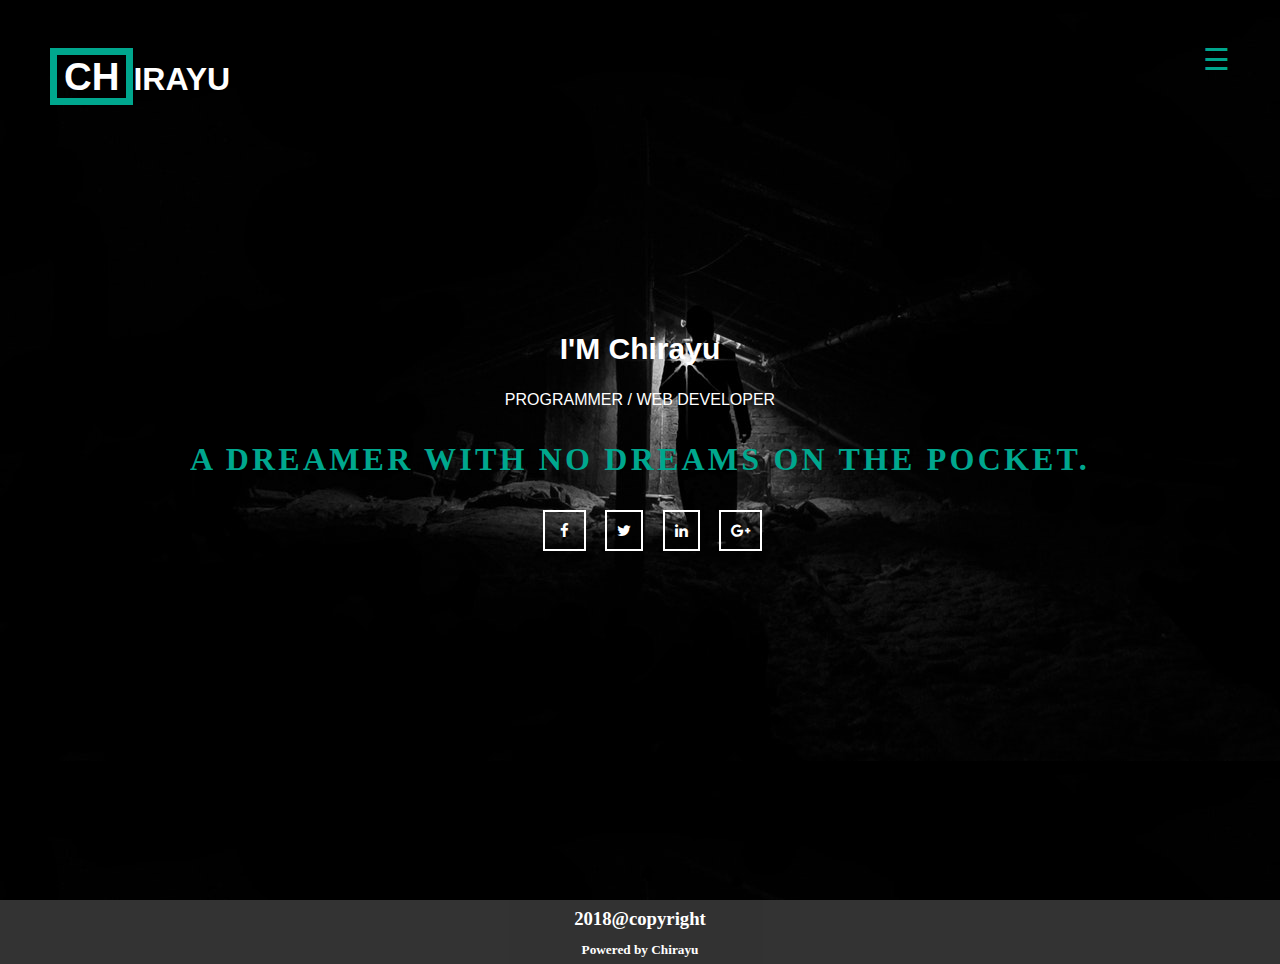
<file: final assignment of website real/index.html>
<!DOCTYPE html>
<html lang="en-US" xmlns:fb="http://ogp.me/ns/fb#">
<head>
    <meta name="viewport" content="width=device-width, initial-scale=1">
    <link rel="stylesheet" type="text/css" href="style.css">
    <link rel="stylesheet" href="https://cdnjs.cloudflare.com/ajax/libs/font-awesome/4.7.0/css/font-awesome.min.css">
    
    <title>C H I R A Y U</title>
    
</head>
<body class="home blog hfeed">
  
    <div id="page" class="site"> 
            
         <div id="home" class="header" style="background-image: url(images/oye1.jpeg);" style="height: 610px; width: 100%;">
            <div class="container">
                <div class="top-header">
                    <div class="top-nav">
                        <div class="navigation">
                            <div class="logo">
                                <h1><a href="index.php">
                                    <span class="logo-word">CH</span>IRAYU</a>
                                </h1>
                            </div>
                            <div class="menu-bar">    
                                    <span style="font-size:30px;cursor:pointer" onclick="openNav()">&#9776;</span>
                            </div>
                            <div class="ham">
                               
                                <div id="myNav" class="overlay">
                                      <a href="javascript:void(0)" class="closebtn" onclick="closeNav()">&times;</a>
                                      <div class="overlay-content">
                                        <a href="index.html">Home</a>
                                        <a href="about.html">About</a>
                                        <a href="cv.html">CV</a>
                                        <a href="social.html">Social</a>
                                        <a href="models_gp.html">model.gp</a>
                                        <a href="contact.html">Contact</a>
                                      </div>
                                </div>
                                
                            </div>
                            
                                                    
                         
                        </div>
                    </div>

        <section class="intro">
            <div class="banner"> 
                
                <h2>I'M Chirayu</h2> 
                <span>PROGRAMMER / WEB DEVELOPER</span>
                <div class="callbacks_container">
                    
                    <div class="typewriter" id="myTypewriter">
                          <h1>A DREAMER WITH NO DREAMS ON THE POCKET.</h1>
                    </div>
                    
                </div>
                    <ul class="top-links">
                       
                        <li><a href="https://www.facebook.com/"><i class="fa fa-facebook"></i></a>
                        </li>
                        <li><a href="https://twitter.com/"><i class="fa fa-twitter"></i></a>
                        </li>
                        <li><a href="https://www.linkedin.com/"><i class="fa fa-linkedin"></i></a>
                        </li>
                        <li><a href="https://plus.google.com/"><i class="fa fa-google-plus"></i></a>
                         </li>
                     </ul>
            </div>
        
        </section>

                   </div>
          </div>
        </div>
    

    
        <section class="footer">
            <div class="footer-main">
               <div class="container">
                <h3 class="footer-content">2018@copyright</h3>
                <h5>Powered by Chirayu </h5>
               </div>  
                
            </div>
        </section>


    </div>  
   


        <script>
            function openNav() {
                document.getElementById("myNav").style.width = "100%";
            }

            function closeNav() {
                document.getElementById("myNav").style.width = "0%";
            }
        </script>
        <script>
            var messages=["SILENCE IS GOLDEN","LIFE IS ALL ABOUT CODING","AND FINALLY I M CODER"];
                var rank=0;

                // Code for Chrome, Safari and Opera
                document.getElementById("myTypewriter").addEventListener("webkitAnimationEnd", changeTxt);

                // Standard syntax
                document.getElementById("myTypewriter").addEventListener("animationend", changeTxt);

                function changeTxt(e){
                  _h1 = this.getElementsByTagName("h1")[0];
                  _h1.style.webkitAnimation = 'none'; // set element animation to none
                   setTimeout(function() { // you surely want a delay before the next message appears
                      _h1.innerHTML=messages[rank];
                      var speed =3.5*messages[rank].length/20; // adjust the speed (3.5 is the original speed, 20 is the original string length
                      _h1.style.webkitAnimation = 'typing '+speed+'s steps(40, end), blink-caret .75s step-end infinite'; //  switch to the original set of animation      
                      (rank===messages.length-1)?rank=0:rank++; // if you have displayed the last message from the array, go back to the first one, else go to next message
                    }, 1000);
                }
            </script>

          
      </body>
      </html>
</file>
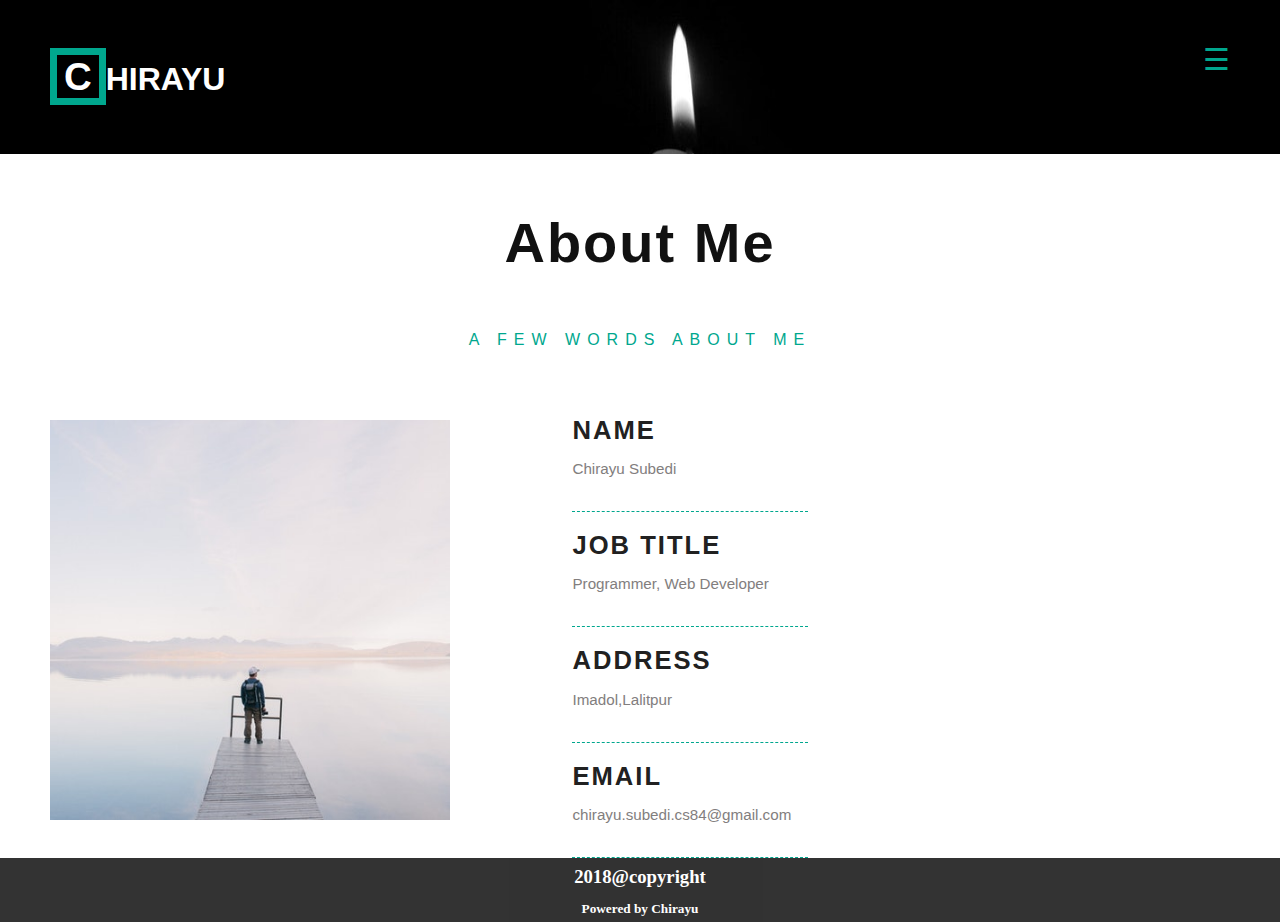
<file: final assignment of website real/about.html>
<!DOCTYPE html>
<html>
<head>
	<link rel="stylesheet" type="text/css" href="style.css">
	<title>chirayu</title>
</head>
<body>

	<div class="navigation" style="background: url(images/zxc2.jpeg); ">
			<div class="container">
                            <div class="logo">
                                <h1><a href="index.php">
                                    <span class="logo-word">C</span>HIRAYU</a>
                                </h1>
                            </div>
                            <div class="menu-bar">    
                                    <span style="font-size:30px;cursor:pointer" onclick="openNav()">&#9776; </span>
                            </div>
                            <div class="ham">
                               
                                <div id="myNav" class="overlay">
                                      <a href="javascript:void(0)" class="closebtn" onclick="closeNav()">&times;</a>
                                      <div class="overlay-content">
                                        <a href="index.html">Home</a>
                                        <a href="about.html">About</a>
                                        <a href="cv.html">CV</a>
                                        <a href="social.html">Social</a>
                                        <a href="models_gp.html">model.gp</a>
                                        <a href="contact.html">Contact</a>
                                      </div>
                                </div>
                                
                            </div>
                            
                                                    
        </div>                 
    </div>

	<section id="about">
        <div class="about" id="about">
            <div class="container">
                <h3 class="w3l_head">About Me</h3>
                <p class="w3ls_head_para">A few words about me</p>
                <div class="w3l-grids-about">
                    <div class=" w3ls-ab-right">
                        <div class="agile-about-right-img">
                            <img src="images/img4.jpeg" alt>

                        </div>
                    <div class="w3ls-agile-left">
                        <div class="w3ls-agile-left-info">
                            <h4>Name</h4>
                            <p>Chirayu Subedi</p>
                        </div>
                        <div class="w3ls-agile-left-info">
                            <h4>JOB TITLE</h4>
                            <p>Programmer, Web Developer</p>
                        </div>
                        <div class="w3ls-agile-left-info">
                            <h4>ADDRESS</h4>
                            <p>Imadol,Lalitpur</p>
                        </div>
                        <div class="w3ls-agile-left-info">
                            <h4>Email</h4>
                            <p>chirayu.subedi.cs84@gmail.com</p>
                        </div>
                    </div>
                    </div>
                </div>
            </div>
        </div>
        
    </section>

    <section class="footer">
            <div class="footer-main">
               <div class="container">
                <h3 class="footer-content">2018@copyright</h3>
                <h5>Powered by Chirayu </h5>
               </div>  
                
            </div>
        </section>
    
	
    <script>
        function openNav() {
            document.getElementById("myNav").style.width = "100%";
        }

        function closeNav() {
            document.getElementById("myNav").style.width = "0%";
        }
    </script>
    
</body>
</html>
</file>
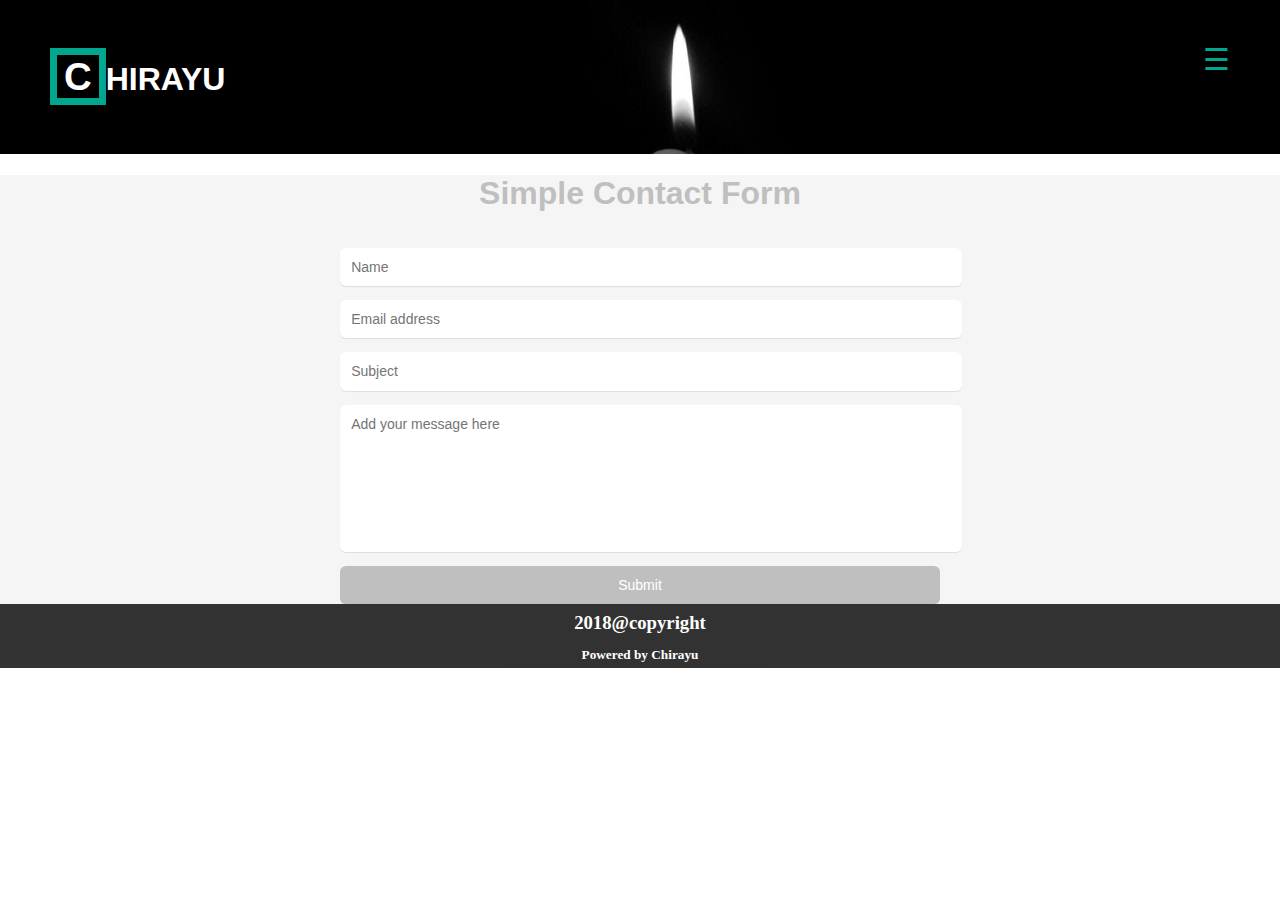
<file: final assignment of website real/contact.html>
<!DOCTYPE html>
<html>
<head>
	<link rel="stylesheet" type="text/css" href="style.css">
	<title>chirayu</title>
</head>
<body id="contact-form">

	<div class="navigation" style="background: url(images/zxc2.jpeg); ">
			<div class="container">
                            <div class="logo">
                                <h1><a href="index.php">
                                    <span class="logo-word">C</span>HIRAYU</a>
                                </h1>
                            </div>
                            <div class="menu-bar">    
                                    <span style="font-size:30px;cursor:pointer" onclick="openNav()">&#9776;</span>
                            </div>
                            <div class="ham">
                               
                                <div id="myNav" class="overlay">
                                      <a href="javascript:void(0)" class="closebtn" onclick="closeNav()">&times;</a>
                                      <div class="overlay-content">
                                        <a href="index.html">Home</a>
                                        <a href="about.html">About</a>
                                        <a href="cv.html">CV</a>
                                        <a href="social.html">Social</a>
                                        <a href="models_gp.html">model.gp</a>
                                        <a href="contact.html">Contact</a>
                                      </div>
                                </div>
                                
                            </div>
                            
                                                    
        </div>                 
    </div>

   <section id="contact-main">
    
    <h1 class="contact-head">Simple Contact Form</h1>

    <!-- Contact Form -->

    <form action="#" method="post">

        <fieldset class="contact-form">

            <input type="text" name="name" placeholder="Name" required>
            <input type="email" name="email" placeholder="Email address" required>
            <input type="text" name="subject" placeholder="Subject" required>
            <textarea name="message" placeholder="Add your message here" required></textarea>
            <input type="submit" id="submit" value="Submit" >
          
        </fieldset>

    </section>

</body>

    

     <section class="footer">
            <div class="footer-main">
               <div class="container">
                <h3 class="footer-content">2018@copyright</h3>
                <h5>Powered by Chirayu </h5>
               </div>  
                
            </div>
        </section>

    <script>
        function openNav() {
            document.getElementById("myNav").style.width = "100%";
        }

        function closeNav() {
            document.getElementById("myNav").style.width = "0%";
        }
    </script>
    <script>
        function captchaCode() {
  var Numb1, Numb2, Numb3, Numb4, Code;     
  Numb1 = (Math.ceil(Math.random() * 10)-1).toString();
  Numb2 = (Math.ceil(Math.random() * 10)-1).toString();
  Numb3 = (Math.ceil(Math.random() * 10)-1).toString();
  Numb4 = (Math.ceil(Math.random() * 10)-1).toString();
  
  Code = Numb1 + Numb2 + Numb3 + Numb4;
  $("#captcha span").remove();
  $("#captcha input").remove();
  $("#captcha").append("<span id='code'>" + Code + "</span><input type='button' onclick='captchaCode();'>");
}

$(function() {
  captchaCode();
  
  $('#contactForm').submit(function(){
    var captchaVal = $("#code").text();
    var captchaCode = $(".captcha").val();
    if (captchaVal == captchaCode) {
      $(".captcha").css({
        "color" : "#609D29"
      });
    }
    else {
      $(".captcha").css({
        "color" : "#CE3B46"
      });
    }
    
    var emailFilter = /^([a-zA-Z0-9_\.\-])+\@(([a-zA-Z0-9\-])+\.)+([a-zA-Z0-9]{2,10})+$/;   
    var emailText = $(".email").val();
    if (emailFilter.test(emailText)) {
      $(".email").css({
        "color" : "#609D29"
      });
    }
    else {
      $(".email").css({
        "color" : "#CE3B46"
      });
    }
    
    var nameFilter = /^([a-zA-Z \t]{3,15})+$/;
    var nameText = $(".name").val();
    if (nameFilter.test(nameText)) {
      $(".name").css({
        "color" : "#609D29"
      });
    }
    else {
      $(".name").css({
        "color" : "#CE3B46"
      });
    }
    
    var messageText = $(".message").val().length;
    if (messageText > 50) {
      $(".message").css({
        "color" : "#609D29"
      });
    }
    else {
      $(".message").css({
        "color" : "#CE3B46"
      });
    }
    
    if ((captchaVal !== captchaCode) || (!emailFilter.test(emailText)) || (!nameFilter.test(nameText)) || (messageText < 50)) {
      return false;
    }
    if ((captchaVal == captchaCode) && (emailFilter.test(emailText)) && (nameFilter.test(nameText)) && (messageText > 50)) {
      $("#contactForm").css("display", "none");
      $("#form").append("<h2>Message sent!</h2>");
      return false;
    }
  });       
});
    </script>
</html>
</file>
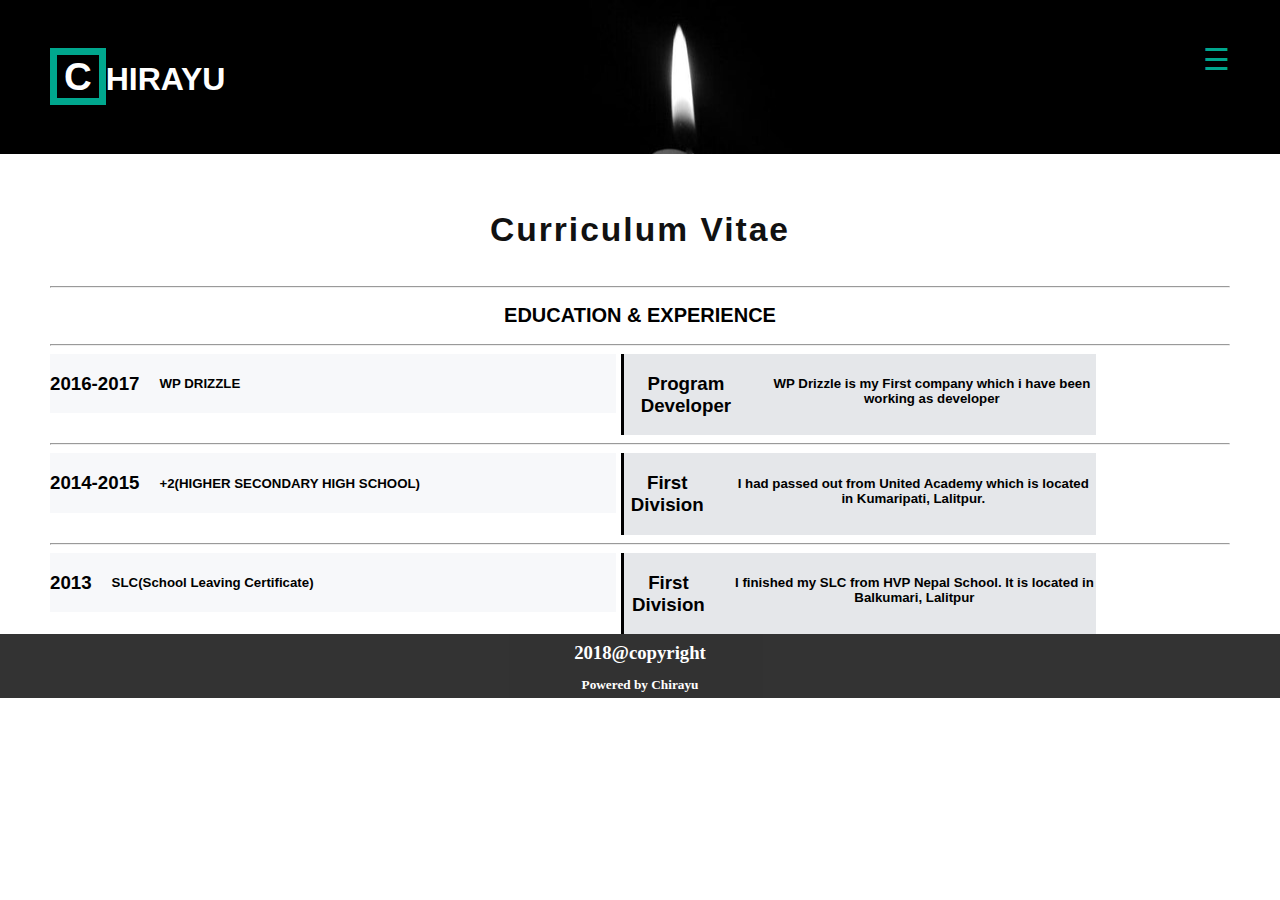
<file: final assignment of website real/cv.html>
<!DOCTYPE html>
<html>
<head>
	<link rel="stylesheet" type="text/css" href="style.css">
	<title>chirayu</title>
</head>
<body>
	<div id="page" class="site"> 
            
         <div id="home" class="header" >
            
                <div class="top-header">

					<div class="top-nav">
	                        <div class="navigation" style="background: url(images/zxc2.jpeg);">
	                          <div class="container">	
	                            <div class="logo">
	                                <h1><a href="index.php">
	                                    <span class="logo-word">C</span>HIRAYU</a>
	                                </h1>
	                            </div>
	                            <div class="menu-bar">    
                                    <span style="font-size:30px;cursor:pointer" onclick="openNav()">&#9776; </span>
                            </div>
                            <div class="ham">
                               
                                <div id="myNav" class="overlay">
                                      <a href="javascript:void(0)" class="closebtn" onclick="closeNav()">&times;</a>
                                      <div class="overlay-content">
                                        <a href="index.html">Home</a>
                                        <a href="about.html">About</a>
                                        <a href="cv.html">CV</a>
                                        <a href="social.html">Social</a>
                                        <a href="models_gp.html">model.gp</a>
                                        <a href="contact.html">Contact</a>
                                      </div>
                                </div>
                                
                            </div>
	                            
	                                                    
	                         
	                        </div>
	                    </div>
	                 </div>
	                 </div>   


			<section id="cv">
		        <div class="cv" id="cv">
		            <div class="container">
		            	<div class="cv-main">
			                <h1 class="cv-header">Curriculum Vitae</h1>
			                <hr>
			                <h2 class="cv-text">EDUCATION & EXPERIENCE</h2>
			                <hr>
			            </div>    
		                <div class="cv-education">
			                <h3 >2016-2017</h3>
			           		<h5>WP DRIZZLE</h5>
		           		</div>
		           		<div class="cv-para">
		           			<h3>Program Developer</h3><br>
		           			<h5>WP Drizzle is my First company which i have been working as developer</h5>
		           		</div>
		           		<hr>
		           		<div class="cv-education">
			                <h3 >2014-2015</h3>
			           		<h5>+2(HIGHER SECONDARY HIGH SCHOOL)</h5>
		           		</div>
		           		<div class="cv-para">
		           			<h3>First Division</h3><br>
		           			<h5>I had passed out from United Academy which is located in Kumaripati, Lalitpur.</h5>
		           		</div>
		           		<hr>
		           		<div class="cv-education">
			                <h3 >2013</h3>
			           		<h5>SLC(School Leaving Certificate)</h5>
		           		</div>
		           		<div class="cv-para">
		           			<h3>First Division</h3><br>
		           			<h5>I finished my SLC from HVP Nepal School. It is located in Balkumari, Lalitpur</h5>
		           		</div>
		           	</div>
	        	</div>
	        	
	    	</section>

	    	 <section class="footer">
            <div class="footer-main">
               <div class="container">
                <h3 class="footer-content">2018@copyright</h3>
                <h5 class="footer-text">Powered by Chirayu </h5>
               </div>  
                
            </div>
        </section>
</div>

</div>

<div id="Divy"></div>

<script>
    function openNav() {
        document.getElementById("myNav").style.width = "100%";
    }

    function closeNav() {
        document.getElementById("myNav").style.width = "0%";
    }
</script>

     


</body>
</html>
</file>
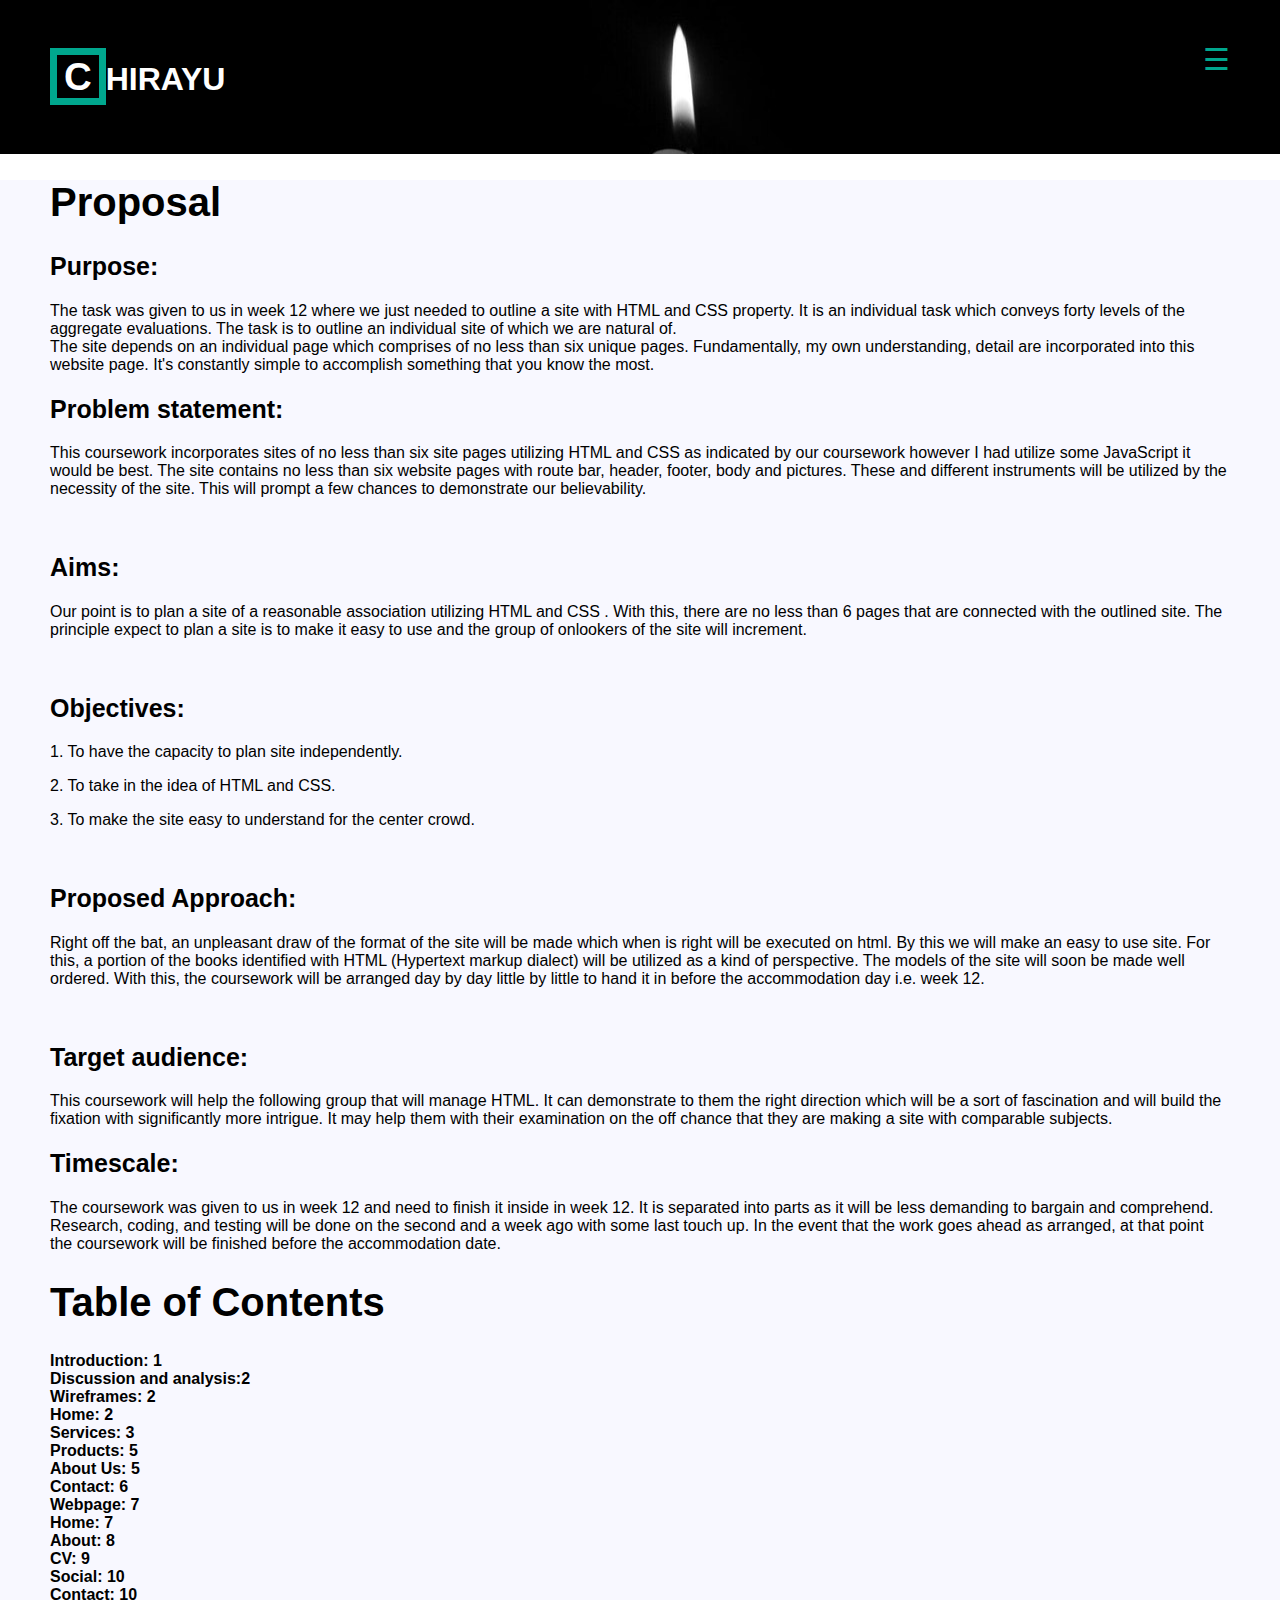
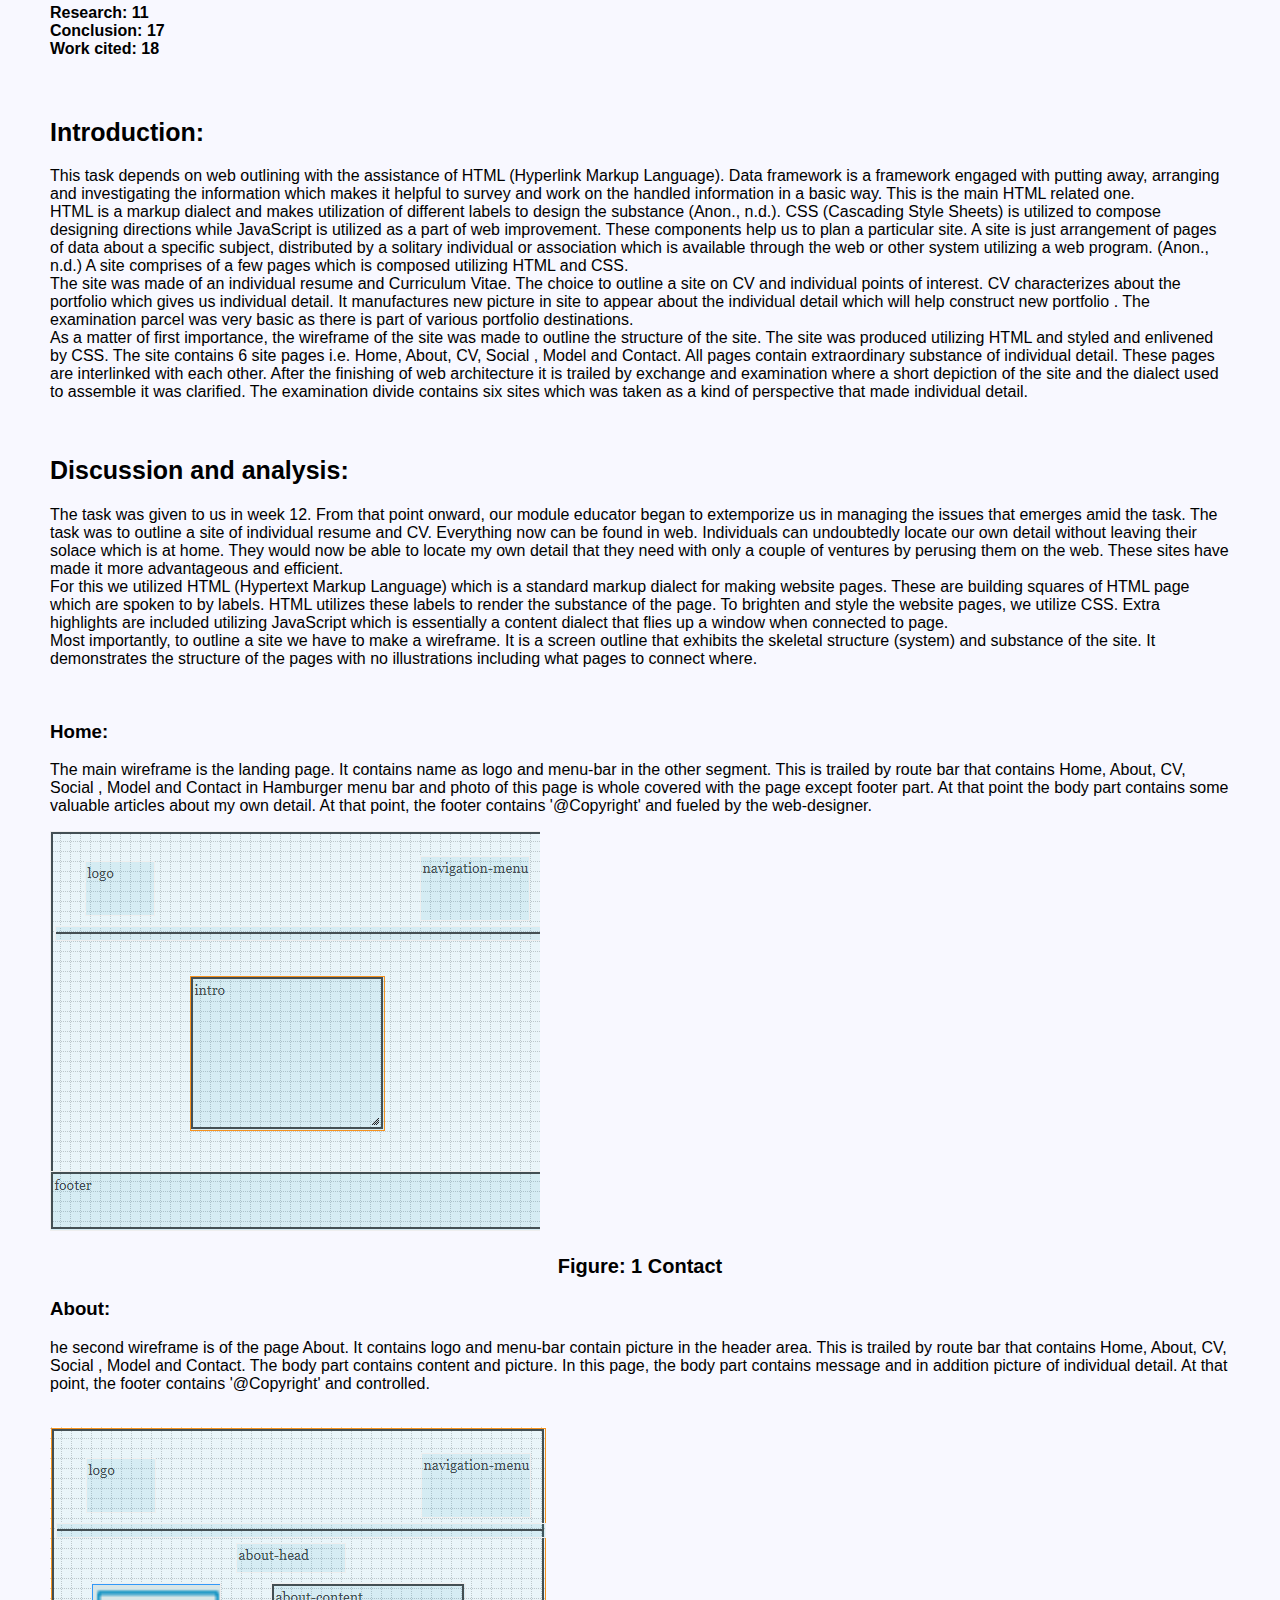
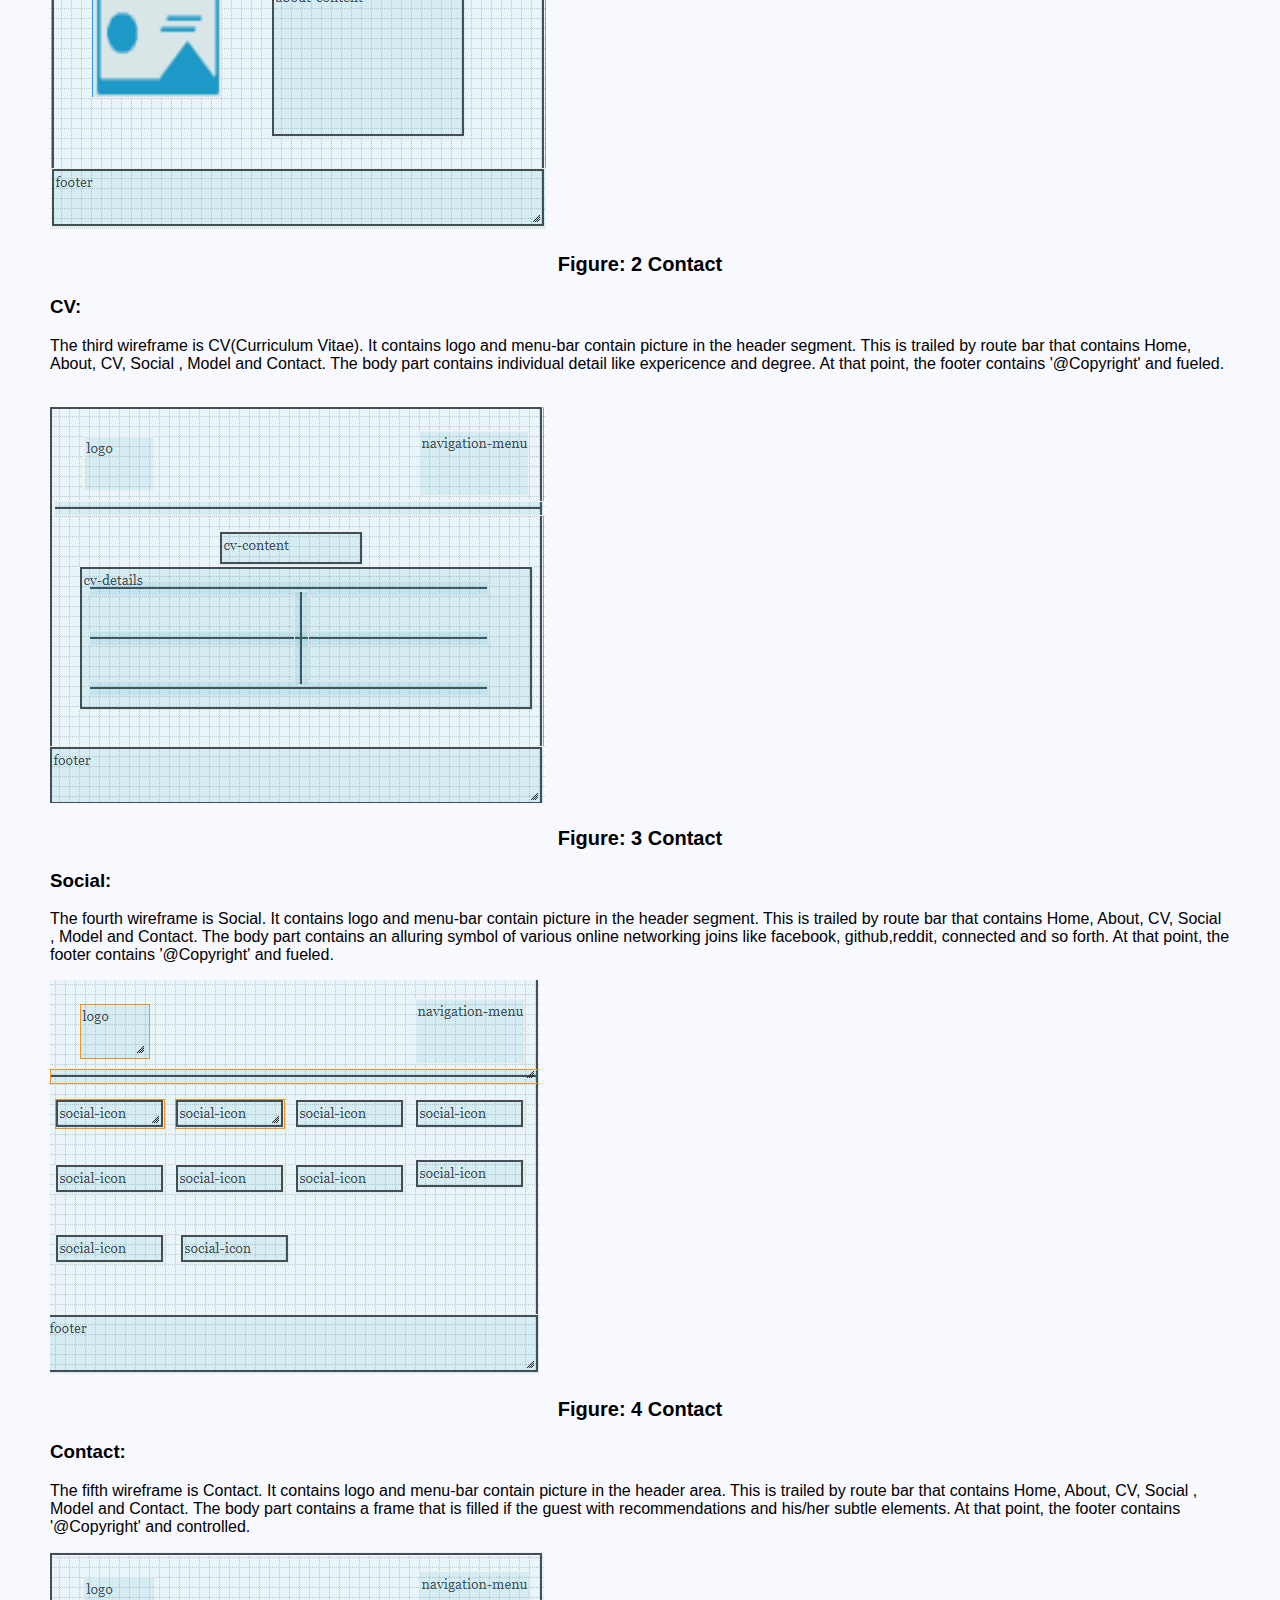
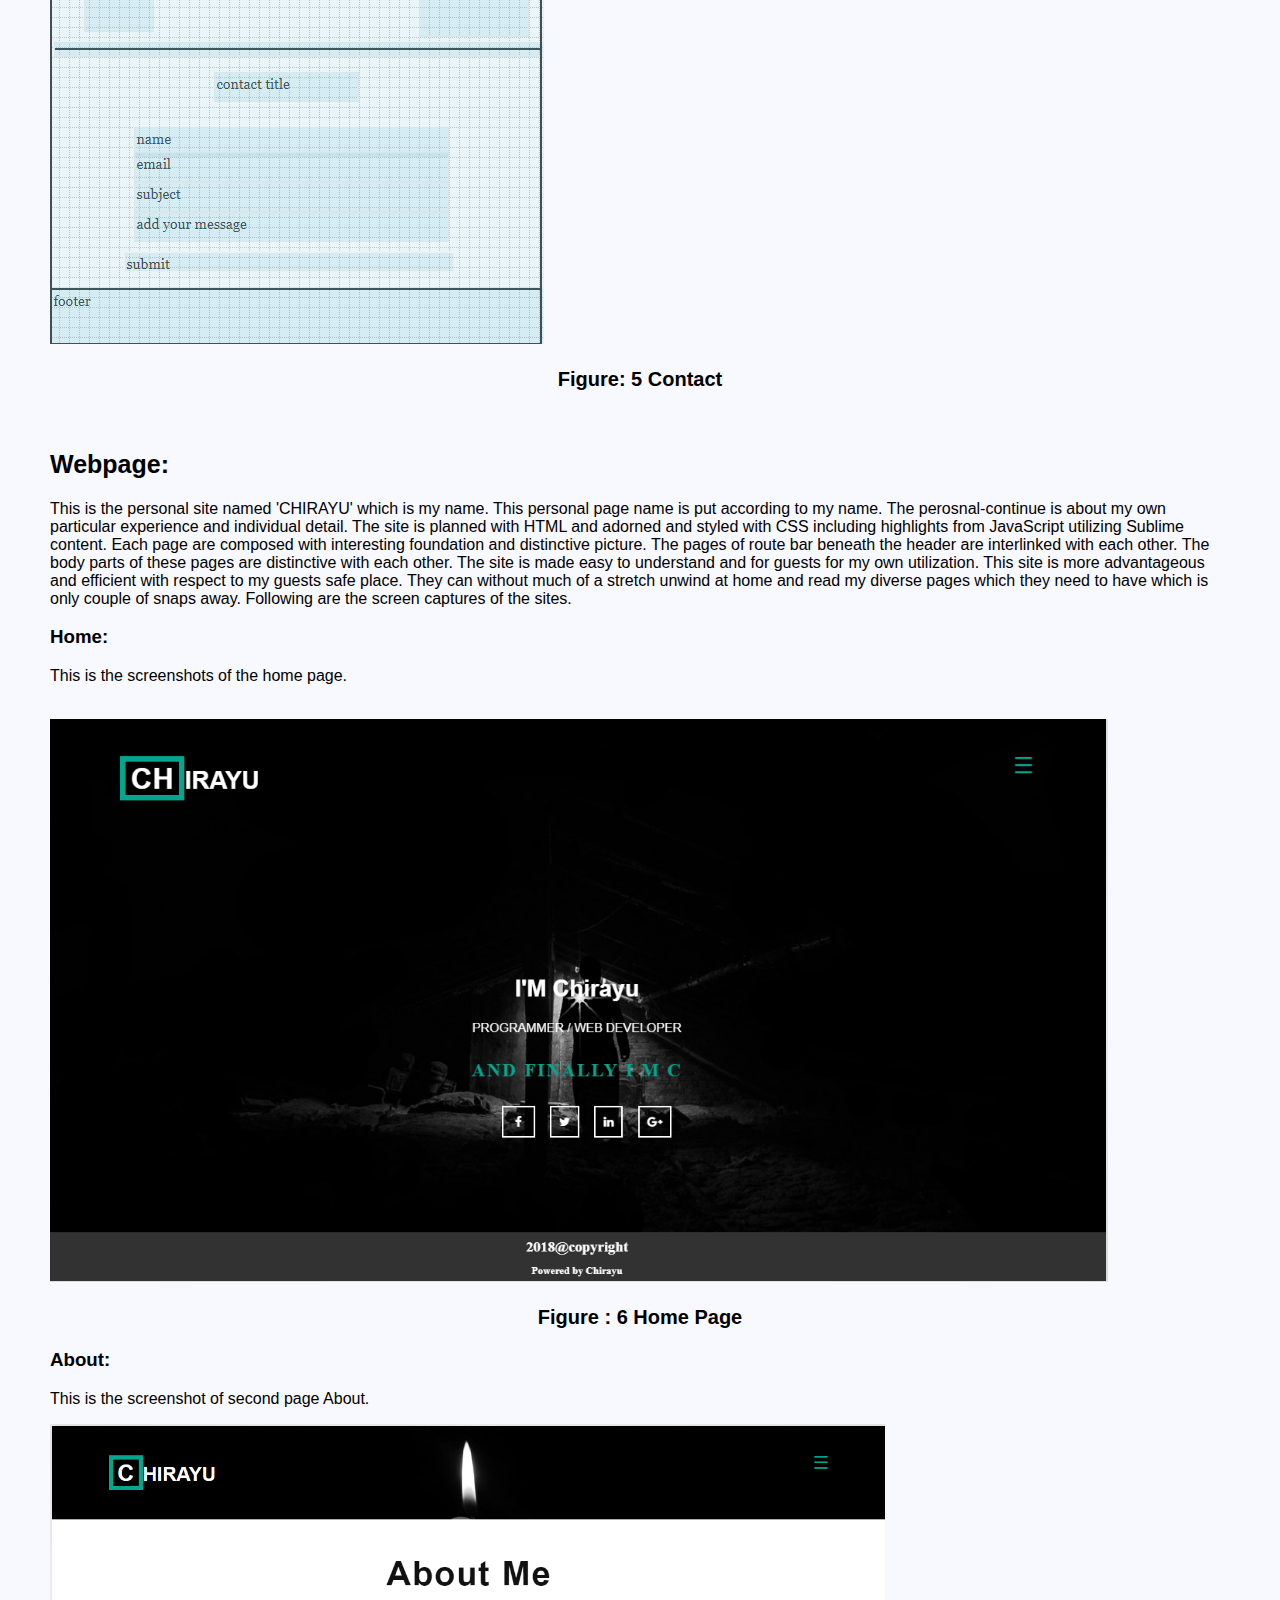
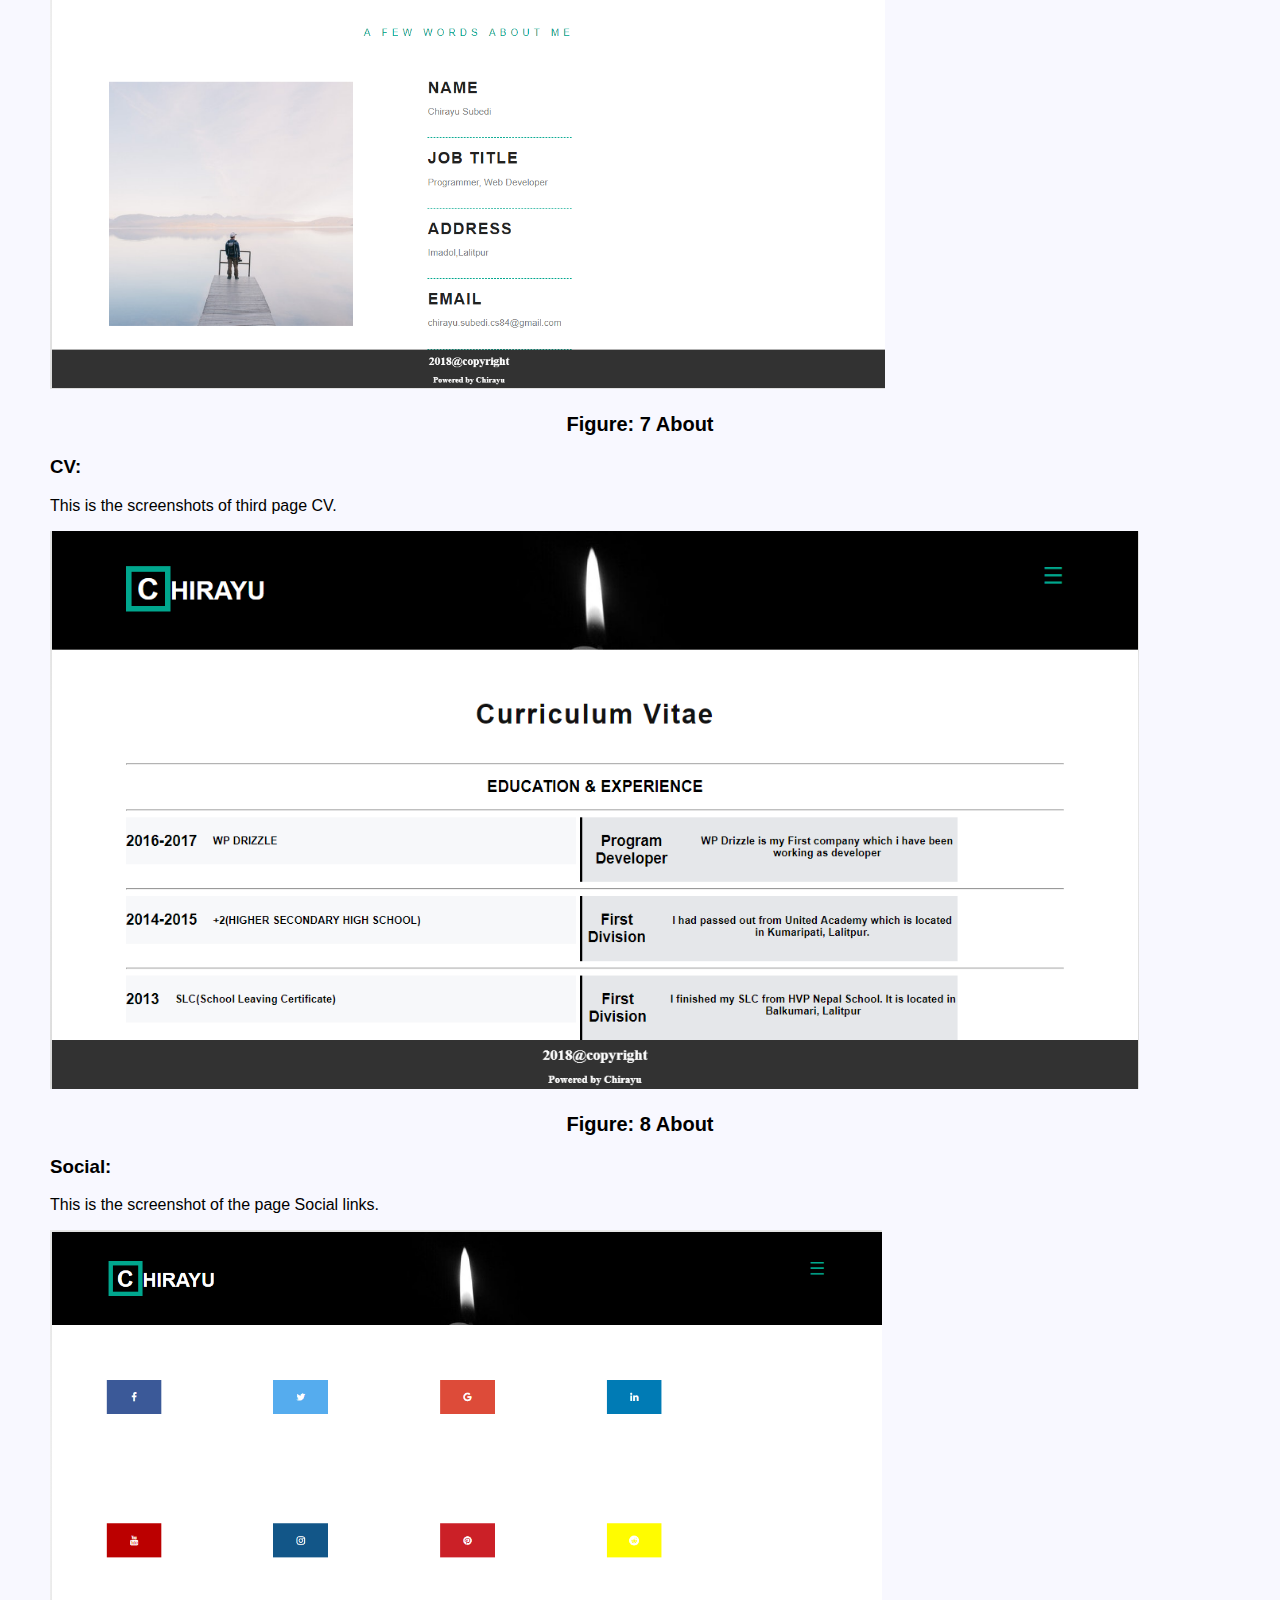
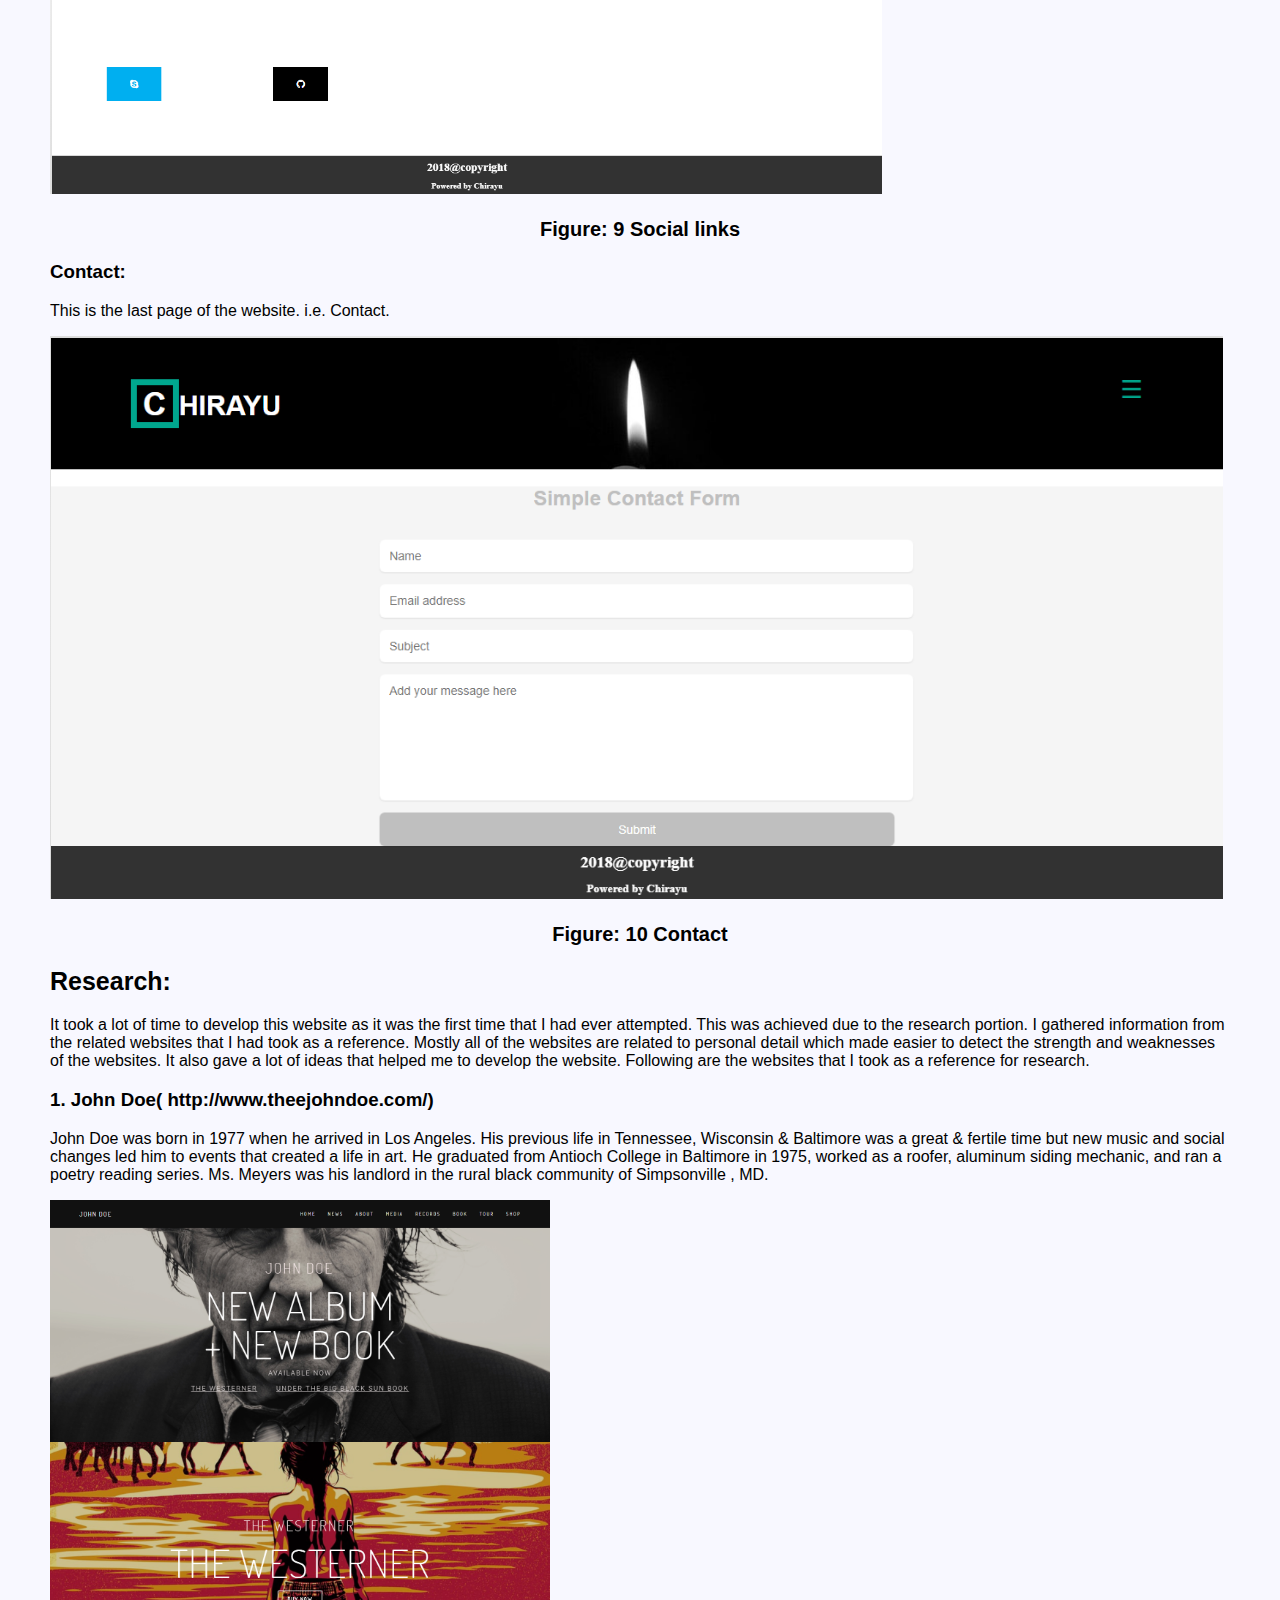
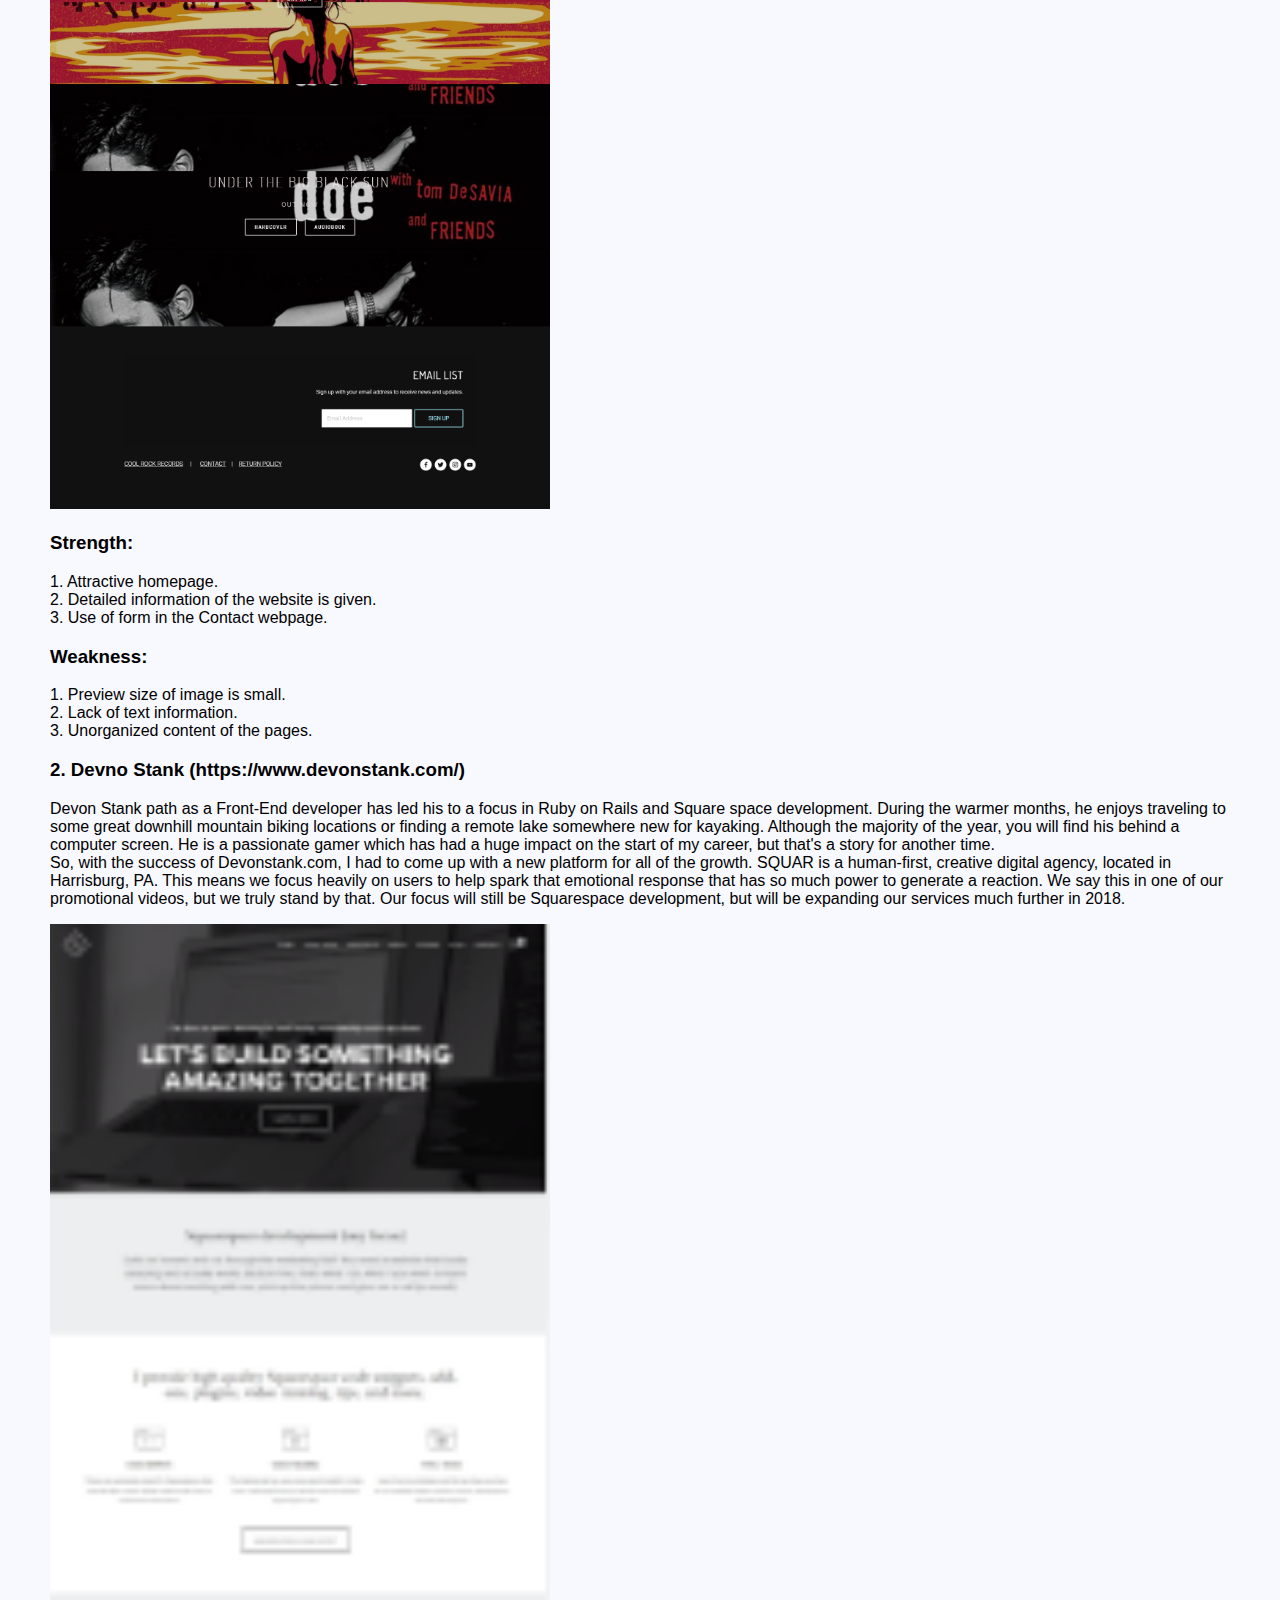
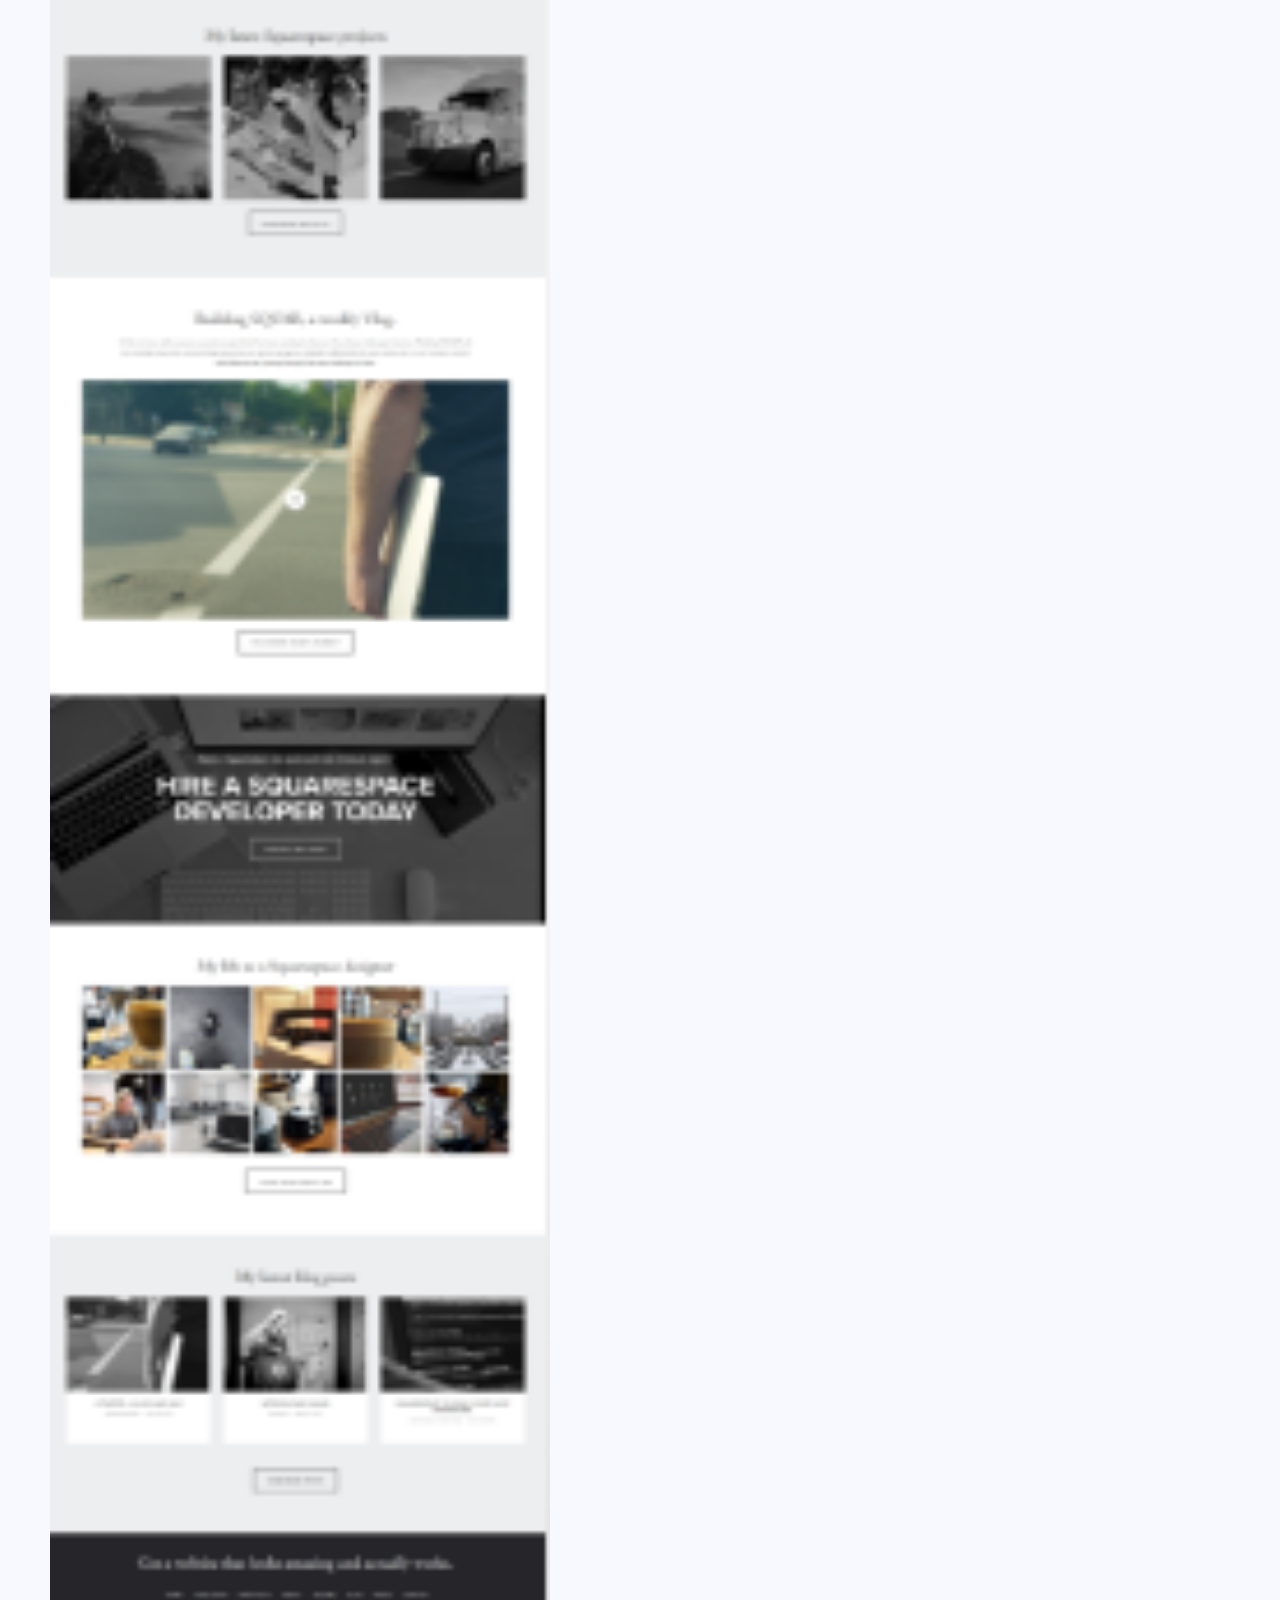
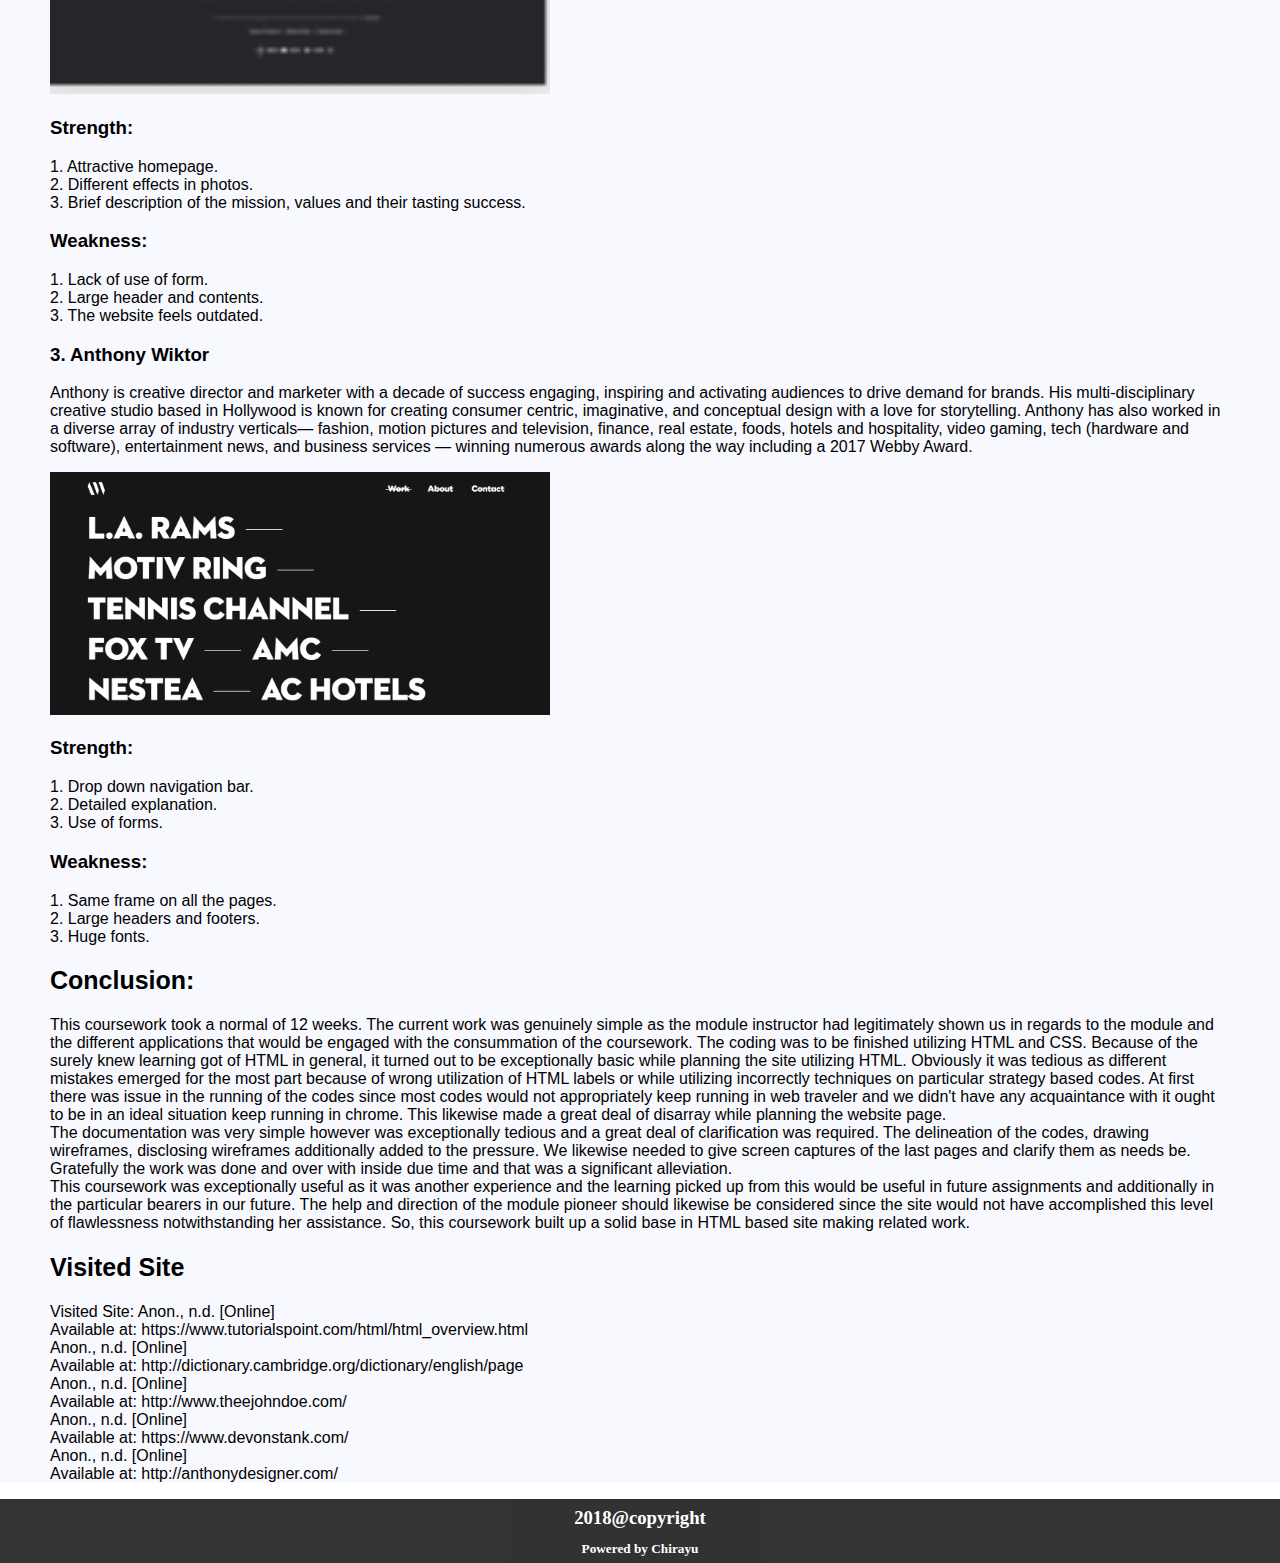
<file: final assignment of website real/models_gp.html>
<!DOCTYPE html>
<html>
<head>
	<link rel="stylesheet" type="text/css" href="style.css">
	<title>chirayu</title>
</head>
<body>

		<div class="top-header">

					<div class="top-nav">
	                        <div class="navigation" style="background: url(images/zxc2.jpeg);">
	                          <div class="container">	
	                            <div class="logo">
	                                <h1><a href="index.php">
	                                    <span class="logo-word">C</span>HIRAYU</a>
	                                </h1>
	                            </div>
	                            <div class="menu-bar">    
                                    <span style="font-size:30px;cursor:pointer" onclick="openNav()">&#9776; </span>
                            </div>
                            <div class="ham">
                               
                                <div id="myNav" class="overlay">
                                      <a href="javascript:void(0)" class="closebtn" onclick="closeNav()">&times;</a>
                                      <div class="overlay-content">
                                        <a href="index.html">Home</a>
                                        <a href="about.html">About</a>
                                        <a href="cv.html">CV</a>
                                        <a href="social.html">Social</a>
                                        <a href="models_gp.html">model.gp</a>
                                        <a href="contact.html">Contact</a>
                                      </div>
                                </div>
                                
                            </div>
	                            
	                                                    
	                         
	                        </div>
	                    </div>
	                 </div>

                     <section class="model-main" style="background-color: ghostwhite; margin: 0 auto;">
                        <div class="container">
                            
                                        <h1>Proposal</h1> 

                                        <h2>Purpose:</h2> 
                                            <p>The task was given to us in week 12 where we just needed to outline a site with HTML and CSS property. It is an individual task which conveys forty levels of the aggregate evaluations. The task is to outline an individual site of which we are natural of. <br>

                                        The site depends on an individual page which comprises of no less than six unique pages. Fundamentally, my own understanding, detail are incorporated into this website page. It's constantly simple to accomplish something that you know the most.<p>

                                        <h2>Problem statement:</h2> 

                                        <p>This coursework incorporates sites of no less than six site pages utilizing HTML and CSS as indicated by our coursework however I had utilize some JavaScript it would be best. The site contains no less than six website pages with route bar, header, footer, body and pictures. These and different instruments will be utilized by the necessity of the site. This will prompt a few chances to demonstrate our believability.</p><br>

                                        <h2>Aims:</h2>
                                            <p> Our point is to plan a site of a reasonable association utilizing HTML and CSS . With this, there are no less than 6 pages that are connected with the outlined site. The principle expect to plan a site is to make it easy to use and the group of onlookers of the site will increment.</p><br>

                                        <h2>Objectives:</h2> 
                                            <p>1.  To have the capacity to plan site independently.</p> 
                                           <p> 2.  To take in the idea of HTML and CSS. </p>
                                            <p>3.  To make the site easy to understand for the center crowd.</p> <br>


                                        <h2>Proposed Approach:</h2> 
                                        <p>
                                        Right off the bat, an unpleasant draw of the format of the site will be made which when is right will be executed on html. By this we will make an easy to use site. For this, a portion of the books identified with HTML (Hypertext markup dialect) will be utilized as a kind of perspective. The models of the site will soon be made well ordered. With this, the coursework will be arranged day by day little by little to hand it in before the accommodation day i.e. week 12.</p><br>

                                        <h2>Target audience:</h2>
                                        <p> 
                                        This coursework will help the following group that will manage HTML. It can demonstrate to them the right direction which will be a sort of fascination and will build the fixation with significantly more intrigue. It may help them with their examination on the off chance that they are making a site with comparable subjects.</p>

                                        <h2>Timescale:</h2>
                                        <p> 
                                        The coursework was given to us in week 12 and need to finish it inside in week 12. It is separated into parts as it will be less demanding to bargain and comprehend. Research, coding, and testing will be done on the second and a week ago with some last touch up. In the event that the work goes ahead as arranged, at that point the coursework will be finished before the accommodation date.</p>





                                     <h2 class="table-of-content">

                                        <h1>Table of Contents</h1>
                                        <h4>Introduction:   1<br>
                                        Discussion and analysis:2<br>
                                        Wireframes: 2 <br>
                                        Home:       2<br>
                                        Services:   3<br>
                                        Products:   5<br>
                                        About Us:   5<br>
                                        Contact:    6<br>
                                        Webpage:    7<br>
                                        Home:       7<br>
                                        About:      8<br>
                                        CV:         9<br>
                                        Social:    10<br>
                                        Contact:   10<br>

                                        Research:  11<br>
                                        Conclusion: 17<br>
                                        Work cited: 18<br>
                                    </h4><br>














                                        <h2>Introduction:</h2>


                                          <p>   This task depends on web outlining with the assistance of HTML (Hyperlink Markup Language). Data framework is a framework engaged with putting away, arranging and investigating the information which makes it helpful to survey and work on the handled information in a basic way. This is the main HTML related one. <br>

                                            HTML is a markup dialect and makes utilization of different labels to design the substance (Anon., n.d.). CSS (Cascading Style Sheets) is utilized to compose designing directions while JavaScript is utilized as a part of web improvement. These components help us to plan a particular site. A site is just arrangement of pages of data about a specific subject, distributed by a solitary individual or association which is available through the web or other system utilizing a web program. (Anon., n.d.) A site comprises of a few pages which is composed utilizing HTML and CSS. <br>

                                            The site was made of an individual resume and Curriculum Vitae. The choice to outline a site on CV and individual points of interest. CV characterizes about the portfolio which gives us individual detail. It manufactures new picture in site to appear about the individual detail which will help construct new portfolio . The examination parcel was very basic as there is part of various portfolio destinations.<br> 

                                            As a matter of first importance, the wireframe of the site was made to outline the structure of the site. The site was produced utilizing HTML and styled and enlivened by CSS. The site contains 6 site pages i.e. Home, About, CV, Social , Model and Contact. All pages contain extraordinary substance of individual detail. These pages are interlinked with each other. After the finishing of web architecture it is trailed by exchange and examination where a short depiction of the site and the dialect used to assemble it was clarified. The examination divide contains six sites which was taken as a kind of perspective that made individual detail. </p><br>





                                        <h2>Discussion and analysis:</h2>


                                       <p> The task was given to us in week 12. From that point onward, our module educator began to extemporize us in managing the issues that emerges amid the task. The task was to outline a site of individual resume and CV. Everything now can be found in web. Individuals can undoubtedly locate our own detail without leaving their solace which is at home. They would now be able to locate my own detail that they need with only a couple of ventures by perusing them on the web. These sites have made it more advantageous and efficient. <br>

                                        For this we utilized HTML (Hypertext Markup Language) which is a standard markup dialect for making website pages. These are building squares of HTML page which are spoken to by labels. HTML utilizes these labels to render the substance of the page. To brighten and style the website pages, we utilize CSS. Extra highlights are included utilizing JavaScript which is essentially a content dialect that flies up a window when connected to page. <br>

                                        Most importantly, to outline a site we have to make a wireframe. It is a screen outline that exhibits the skeletal structure (system) and substance of the site. It demonstrates the structure of the pages with no illustrations including what pages to connect where.</p><br>

                                        <h3>Home:</h3>

                                        <p>The main wireframe is the landing page. It contains name as logo and menu-bar in the other segment. This is trailed by route bar that contains Home, About, CV, Social , Model and Contact in Hamburger menu bar and photo of this page is whole covered with the page except footer part.  At that point the body part contains some valuable articles about my own detail. At that point, the footer contains '@Copyright' and fueled by the web-designer.</p>

                                        <img src="images/home1.png">
                                        <p class="figure"> Figure: 1 Contact</p>



                                        <h3>About:</h3>
                                        <p>
                                        he second wireframe is of the page About. It contains logo and menu-bar contain picture in the header area. This is trailed by route bar that contains Home, About, CV, Social , Model and Contact. The body part contains content and picture. In this page, the body part contains message and in addition picture of individual detail. At that point, the footer contains '@Copyright' and controlled.</p><br>

                                        <img src="images/about1.png">
                                        <p class="figure"> Figure: 2 Contact</p>

                                        <h3>CV:</h3>
                                        <p>
                                        The third wireframe is CV(Curriculum Vitae). It contains logo and menu-bar contain picture in the header segment. This is trailed by route bar that contains Home, About, CV, Social , Model and Contact. The body part contains individual detail like expericence and degree. At that point, the footer contains '@Copyright' and fueled.</p><br>

                                        <img src="images/cv1.png">
                                        <p class="figure"> Figure: 3 Contact</p>

                                       <h3> Social:</h3>

                                        <p>The fourth wireframe is Social. It contains logo and menu-bar contain picture in the header segment. This is trailed by route bar that contains Home, About, CV, Social , Model and Contact. The body part contains an alluring symbol of various online networking joins like facebook, github,reddit, connected and so forth. At that point, the footer contains '@Copyright' and fueled.</p>

                                        <img src="images/social1.png">
                                        <p class="figure"> Figure: 4 Contact</p>




                                        <h3>Contact:</h3>

                                        <p>The fifth wireframe is Contact. It contains logo and menu-bar contain picture in the header area. This is trailed by route bar that contains Home, About, CV, Social , Model and Contact. The body part contains a frame that is filled if the guest with recommendations and his/her subtle elements. At that point, the footer contains '@Copyright' and controlled.</p>

                                        <img src="images/contact1.png">
                                        <p class="figure"> Figure: 5 Contact</p>


                                        <br>


                                       <h2> Webpage:</h2>

                                        <p>This is the personal site named 'CHIRAYU' which is my name. This personal page name is put according to my name. The perosnal-continue is about my own particular experience and individual detail. The site is planned with HTML and adorned and styled with CSS including highlights from JavaScript utilizing Sublime content. Each page are composed with interesting foundation and distinctive picture. The pages of route bar beneath the header are interlinked with each other. The body parts of these pages are distinctive with each other. The site is made easy to understand and for guests for my own utilization. This site is more advantageous and efficient with respect to my guests safe place. They can without much of a stretch unwind at home and read my diverse pages which they need to have which is only couple of snaps away. Following are the screen captures of the sites. </p>








                                        <h3>Home:</h3>

                                        <p>This is the screenshots of the home page.</p><br>
                                            <img src="images/home.png">

                                                       <p class="figure"> Figure : 6 Home Page</p>











                                        <h3>About:</h3>

                                        <p>This is the screenshot of second page About.</p>
                                                        <img src="images/about.png">

                                                       <p class="figure"> Figure: 7 About</p>

                                       <h3> CV:</h3>

                                        <p>This is the screenshots of third page CV.</p>
                                                        <img src="images/cv2.png">

                                                       <p class="figure"> Figure: 8 About</p>

                                       <h3> Social:</h3>

                                        <p>This is the screenshot of the page Social links.</p>
                                                    <img src="images/social.png">

                                                      <p class="figure"> Figure: 9 Social links</p>

                                        

                                        <h3>Contact:</h3>

                                        <p>This is the last page of the website. i.e. Contact.</p>

                                                    <img src="images/contact.png">
                                                    <p class="figure"> Figure: 10 Contact</p>

                                        <h2>Research:</h2>

                                        <p>It took a lot of time to develop this website as it was the first time that I had ever attempted.
                                        This was achieved due to the research portion. I gathered information from the related websites that I had took as a reference. Mostly all of the websites are related to personal detail which made easier to detect the strength and weaknesses of the websites. It also gave a lot of ideas that helped me to develop the website. Following are the websites that I took as a reference for research.

                                        <h3>1.  John Doe( http://www.theejohndoe.com/)</h3>

                                        <p>John Doe was born in 1977 when he arrived in Los Angeles. His previous life in Tennessee, Wisconsin & Baltimore was a great & fertile time but new music and social changes led him to events that created a life in art. He graduated from Antioch College in Baltimore in 1975, worked as a roofer, aluminum siding mechanic, and ran a poetry reading series. Ms. Meyers was his landlord in the rural black community of Simpsonville , MD.</p>

                                        <img class="refrence-image" src="images/johndoe.png">

                                        <h3>Strength:</h3>
                                       <p> 1.  Attractive homepage.<br>
                                        2.  Detailed information of the website is given.<br>
                                        3.  Use of form in the Contact webpage.<br></p>


                                        <h3>Weakness:</h3>
                                        <p>
                                        1.  Preview size of image is small.<br>
                                        2.  Lack of text information.<br>
                                        3.  Unorganized content of the pages.<br>
                                        </p>





                                        <h3>2.  Devno Stank (https://www.devonstank.com/)</h3>

                                       <p> Devon Stank path as a Front-End developer has led his to a focus in Ruby on Rails and Square space development. During the warmer months, he enjoys traveling to some great downhill mountain biking locations or finding a remote lake somewhere new for kayaking. Although the majority of the year, you will find his behind a computer screen. He is a passionate gamer which has had a huge impact on the start of my career, but that's a story for another time. <br>

                                        So, with the success of Devonstank.com, I had to come up with a new platform for all of the growth. SQUAR is a human-first, creative digital agency, located in Harrisburg, PA. This means we focus heavily on users to help spark that emotional response that has so much power to generate a reaction. We say this in one of our promotional videos, but we truly stand by that. Our focus will still be Squarespace development, but will be expanding our services much further in 2018.</p>

                                        <img class="refrence-image" src="images/devon-stank.png">
                                                                                 

                                        <h3>Strength:</h3>


                                       <p> 1.  Attractive homepage.<br>
                                        2.  Different effects in photos.<br>
                                        3.  Brief description of the mission, values and their tasting success.<br></p>




                                        <h3>Weakness:</h3>


                                       <p> 1.  Lack of use of form.<br>
                                        2.  Large header and contents.<br>
                                        3.  The website feels outdated.<br></p>




                                       <h3> 3. Anthony Wiktor</h3>



                                        <p>Anthony is creative director and marketer with a decade of success engaging, inspiring and activating audiences to drive demand for brands. His multi-disciplinary creative studio based in Hollywood is known for creating consumer centric, imaginative, and conceptual design with a love for storytelling. Anthony has also worked in a diverse array of industry verticals— fashion, motion pictures and television, finance, real estate, foods, hotels and hospitality, video gaming, tech (hardware and software), entertainment news, and business services — winning numerous awards along the way including a 2017 Webby Award.</p>



                                            <img class="refrence-image" src="images/Anthony-Wiktor.png">


                                        <h3>Strength:</h3>

                                        <p>
                                        1.  Drop down navigation bar.<br>
                                        2.  Detailed explanation.<br>
                                        3.  Use of forms.<br>
                                        </p>



                                       <h3> Weakness:</h3>

                                        <p>1.  Same frame on all the pages.<br>
                                        2.  Large headers and footers.<br>
                                        3.  Huge fonts.<br></p>




                                        <h2>Conclusion: </h2>

                                        <p>This coursework took a normal of 12 weeks. The current work was genuinely simple as the module instructor had legitimately shown us in regards to the module and the different applications that would be engaged with the consummation of the coursework. The coding was to be finished utilizing HTML and CSS. Because of the surely knew learning got of HTML in general, it turned out to be exceptionally basic while planning the site utilizing HTML. Obviously it was tedious as different mistakes emerged for the most part because of wrong utilization of HTML labels or while utilizing incorrectly techniques on particular strategy based codes. At first there was issue in the running of the codes since most codes would not appropriately keep running in web traveler and we didn't have any acquaintance with it ought to be in an ideal situation keep running in chrome. This likewise made a great deal of disarray while planning the website page. <br>

                                        The documentation was very simple however was exceptionally tedious and a great deal of clarification was required. The delineation of the codes, drawing wireframes, disclosing wireframes additionally added to the pressure. We likewise needed to give screen captures of the last pages and clarify them as needs be. Gratefully the work was done and over with inside due time and that was a significant alleviation. <br>

                                        This coursework was exceptionally useful as it was another experience and the learning picked up from this would be useful in future assignments and additionally in the particular bearers in our future. The help and direction of the module pioneer should likewise be considered since the site would not have accomplished this level of flawlessness notwithstanding her assistance. So, this coursework built up a solid base in HTML based site making related work.</p>

                                        <h2>Visited Site</h2>
                                            <p>Visited Site:

                                                Anon., n.d. [Online] <br>
                                                Available at: https://www.tutorialspoint.com/html/html_overview.html<br>
                                                Anon., n.d. [Online] <br>
                                                Available at: http://dictionary.cambridge.org/dictionary/english/page<br>
                                                Anon., n.d. [Online] <br>
                                                Available at: http://www.theejohndoe.com/<br>
                                                Anon., n.d. [Online] <br>
                                                Available at: https://www.devonstank.com/<br>
                                                Anon., n.d. [Online] <br>
                                                Available at: http://anthonydesigner.com/<br>
                                            </p>



                            
                        </div>

                         
                     </section>

         <section class="footer">
            <div class="footer-main">
               <div class="container">
                <h3 class="footer-content">2018@copyright</h3>
                <h5>Powered by Chirayu </h5>
               </div>  
                
            </div>
        </section>

        <script>
            function openNav() {
                document.getElementById("myNav").style.width = "100%";
            }

            function closeNav() {
                document.getElementById("myNav").style.width = "0%";
            }
        </script>

</body>
</html>
</file>
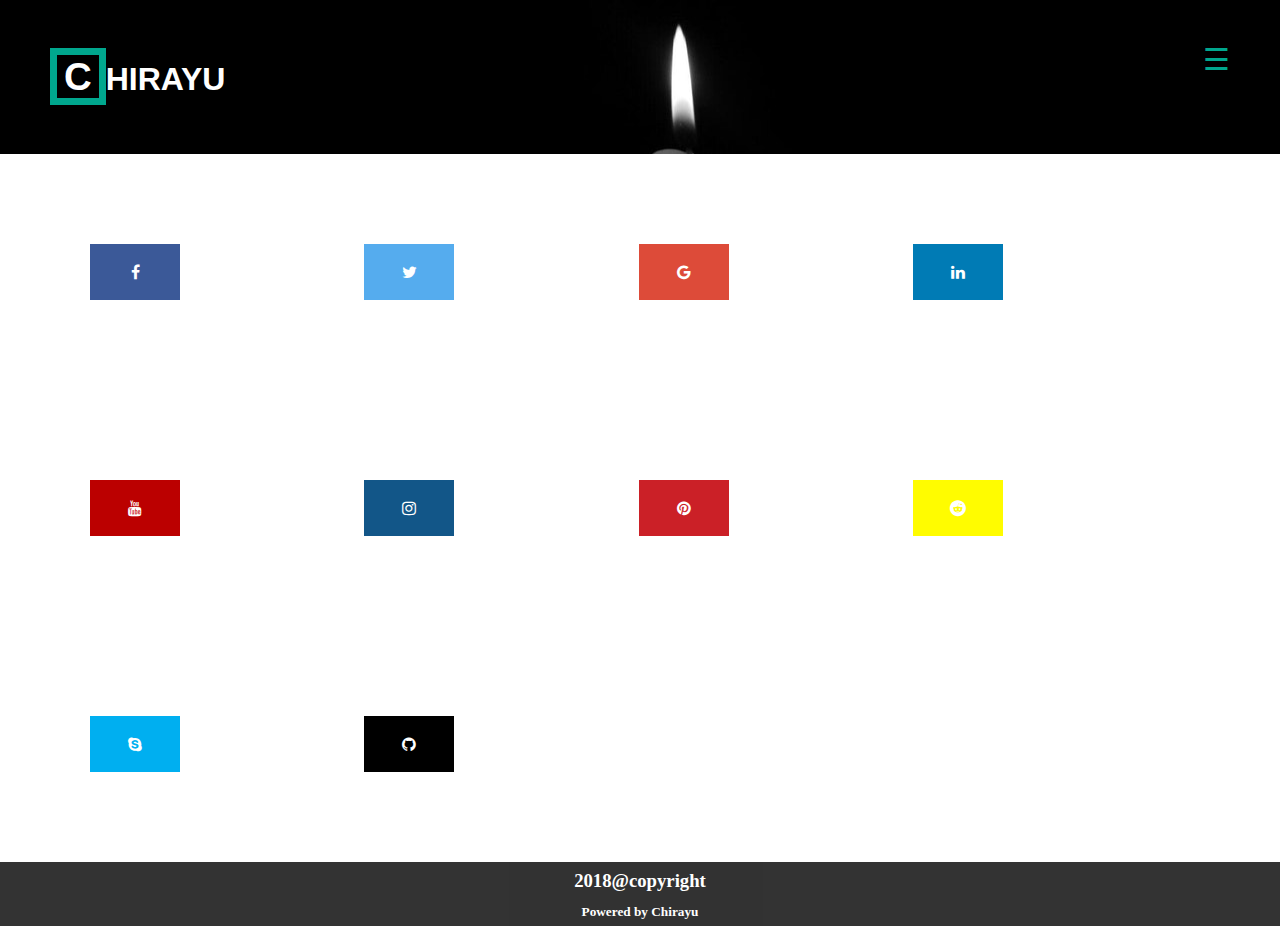
<file: final assignment of website real/social.html>
<!DOCTYPE html>
<html>
<head>
	<link rel="stylesheet" type="text/css" href="style.css">
	<meta name="viewport" content="width=device-width, initial-scale=1">
	<link rel="stylesheet" href="https://cdnjs.cloudflare.com/ajax/libs/font-awesome/4.7.0/css/font-awesome.min.css">
	<title>chirayu</title>


</head>
<body>

	<div class="navigation" style="background: url(images/zxc2.jpeg); ">
			<div class="container">
                            <div class="logo">
                                <h1><a href="index.php">
                                    <span class="logo-word">C</span>HIRAYU</a>
                                </h1>
                            </div>
                            <div class="menu-bar">    
                                    <span style="font-size:30px;cursor:pointer" onclick="openNav()">&#9776;</span>
                            </div>
                            <div class="ham">
                               
                                <div id="myNav" class="overlay">
                                      <a href="javascript:void(0)" class="closebtn" onclick="closeNav()">&times;</a>
                                      <div class="overlay-content">
                                        <a href="index.html">Home</a>
                                        <a href="about.html">About</a>
                                        <a href="cv.html">CV</a>
                                        <a href="social.html">Social</a>
                                        <a href="models_gp.html">model.gp</a>
                                        <a href="contact.html">Contact</a>
                                      </div>
                                </div>
                                
                            </div>
                            
                                                    
        </div>                 
    </div>

    

    <section class="social-items">
    	        
				<a href="https://www.facebook.com/" class="fa fa-facebook"></a>
				<a href="https://twitter.com/" class="fa fa-twitter"></a>
				<a href="https://gmail.com/" class="fa fa-google"></a>
				<a href="https://www.linkedin.com/" class="fa fa-linkedin"></a>
				<a href="https://www.youtube.com/" class="fa fa-youtube"></a>
				<a href="https://www.instagram.com/" class="fa fa-instagram"></a>
				<a href="https://www.pinterest.com/" class="fa fa-pinterest"></a>
				<a href="https://www.reddit.com/" class="fa fa-reddit"></a>
				<a href="https://www.skype.com/en/" class="fa fa-skype"></a>
				<a href="https://github.com/" class="fa fa-github"><a>
    </section>

    <section class="footer footer" >
            <div class="footer-main">
               <div class="container">
                <h3 class="footer-content">2018@copyright</h3>
                <h5>Powered by Chirayu </h5>
               </div>  
                
            </div>
    </section>

<script>
    function openNav() {
        document.getElementById("myNav").style.width = "100%";
    }

    function closeNav() {
        document.getElementById("myNav").style.width = "0%";
    }
</script>

</body>
</html>
</file>
<file: final assignment of website real/style.css>
/* main  */
body {
    font-family: "Helvetica Neue",Helvetica,Arial,sans-serif;
    margin:0 ;
    height: 100%;
}
#main {
    width:100%;
    height:100%;
    min-height:100%;
    
    padding:10px;
}
.header {
	height: 100vh;
	width: 100%;
    

}
.container {
       width: 1180px;
    margin: 0 auto;
    
}

/* Menu */
.logo {
	display: inline-block;
	text-align: left;
}
.logo h1 {
	    margin: 0;
    text-transform: uppercase;
    font-weight: bold;
    color: white;
}
.logo h1 a {
	text-decoration: none;
    color: white;
    
}
.logo-word {
	border: 7px solid #00a78e;
    padding: 0 7px;
    font-size: 1.2em;
    color: white;
    top: 2em;
}
.menu-bar {
    float: right;
    color: #00a78e;
}
.navigation {
	overflow: hidden;
	line-height: 4;
}
.link-effect-3 {
	display: inline-block;
    float: right;
    padding-top: 25px;
}

 .nav-wil  li a {
	    color: white;
    text-decoration: none;
    
    font-size: 15px;
    text-transform: uppercase;
}
 .nav-wil   {
	display: inline-flex;
	float: right;
}
.nav-wil   li {
	   list-style-type: none;
	   display: inline-block;
	   padding: 8px;
}
.nav>li:hover {
    text-decoration: none;
    background-color: black;
        border-bottom: 3px solid #00a78e;
}
a:active, a:hover {
    outline: 0;
}



.banner {
	text-align: center;
	color: white;
	padding-top: 13%;
	
}
.banner ul {
	
}
.banner h2 {
	font-size: 30px;
}
.banner ul{
    padding-top: 1em;
}
.top-links li {
	list-style-type: none;
	display: inline-block;
	padding: 10px;
	font-size: 15px;
	border: 2px solid white;
	margin-right: 15px;
}
.top-links li i{
	color: white;
}
.top-links .fa-facebook {
	padding: 0px 5px;
}
.top-links>li:hover {
    text-decoration: none;
    background-color: black;
    border-bottom: 3px solid #00a78e;
}


/* about */
#about {
	 
}
.w3l_head {
    text-align: center;
    color: #111;
    font-size: 3.5em;
    letter-spacing: 2px;
}
.w3ls_head_para  {
    color: #00a78e;
    text-align: center;
    text-transform: uppercase;
    letter-spacing: 7px;
}
.w3l-grids-about {
    margin-top: 3em;
}
.w3ls-ab-right {
    
}
.agile-about-right-img{
	box-sizing: border-box;
	width: 400px;
    display: inline-block;

}
.agile-about-right-img img {
	width: 100%;
}	
.w3ls-agile-left {
    display: inline-block;
    width: 20%;
    margin-left: 10%;
}
.w3ls-agile-left-info{
	padding: 19px 0;
    border-bottom: 1px dashed #00a78e;
	
}
.w3ls-agile-left-info h4, .social-info h4 {
    font-size: 1.6em;
    margin: 0;
    color: #212121;
    text-transform: uppercase;
    letter-spacing: 2px;

}
.w3ls-agile-left-info p {
    color: #827e7e;
    font-size: .95em;
}
.cv-header {
    text-align: center;
    color: #111;
    font-size: 2.1em;
    letter-spacing: 2px;
    line-height: 2;
    padding-top:20px;
}
.cv-text {
    text-align: center;
    font-size: 20px;

}
.cv-education {
    display: inline-flex;
    width: 48%;
    text-align: center;
    background-color: #F7F8FA;
    }
.cv-para {
    display: inline-flex;
    width: 40%;
    text-align: center;
    border-left:  solid black;
    background-color: #E5E7EA;


}
.cv-para h5 {
    margin-left: 20px;


}
.cv-education h5 {
    margin-left: 20px;
}
.cv.main {

}
/* footer */
.footer {
    margin: 0 auto;
}
.footer-content {
    margin: 0 auto;
    
    text-align: center;
    color: white;
    line-height: 2;
}
.footer-main {
    background: black;
    opacity: 0.8;
    font-family:  serif;
}
.footer-main h5 {
     color: white;
    margin: 0 auto;
    text-align: center;
    line-height: 2;

}
.footer-text {
    margin-top: 15px;
}
.test {
    width: 35px;
    height: 5px;
    background-color: black;
    margin: 6px 0;

}

.nav-will{
    font-family: "Lato", sans-serif;
}

/* side-nav */
.sidenav {
    height: 100%;
    width: 0;
    position: fixed;
    z-index: 1;
    top: 0;
    left: 0;
    background-color: #111;
    overflow-x: hidden;
    transition: 0.5s;
    padding-top: 60px;
}

.sidenav a {
    padding: 8px 8px 8px 32px;
    text-decoration: none;
    font-size: 25px;
    color: #818181;
    display: block;
    transition: 0.3s;
}

.sidenav a:hover {
    color: #f1f1f1;
}

.sidenav .closebtn {
    position: absolute;
    top: 0;
    right: 25px;
    font-size: 36px;
    margin-left: 50px;
}

/* main part */

#main {
    transition: margin-left .5s;
    padding: 16px;
}


.ham body {
    font-family: 'Lato', sans-serif;
}

.overlay {
    height: 100%;
    width: 0;
    position: fixed;
    z-index: 1;
    top: 0;
    left: 0;
    background-color: rgb(0,0,0);
    background-color: rgba(0,0,0, 0.9);
    overflow-x: hidden;
    transition: 0.5s;
}

.overlay-content {
    position: relative;
    top: 10%;
    width: 100%;
    text-align: center;
    margin-top: 30px;
}

.overlay a {
    padding: 8px;
    text-decoration: none;
    font-size: 20px;
    color: #818181;
    display: block;
    transition: 0.3s;
}

.overlay a:hover, .overlay a:focus {
    color: #f1f1f1;
}

.overlay .closebtn {
    position: absolute;
    top: 20px;
    right: 45px;
    font-size: 60px;
}

@media screen and (max-height: 450px) {
  .overlay a {font-size: 20px}
  .overlay .closebtn {
    font-size: 40px;
    top: 15px;
    right: 35px;
  }
}

.typewriter h1 {
  overflow: hidden; 
  border-right: .15em #00a78e; 
  white-space: nowrap; 
  margin: 0 auto; 
  letter-spacing: .1em;
  animation: 
  typing 3.5s steps(40, end),
  blink-caret .75s step-end infinite;
  font-family: 'Helvetica Neue",Helvetica,Arial,sans-serif';
}
#myTypewriter {
    color: #00a78e;
    font-style: bold;
}


.callbacks_container {
  
  color: #fff;
  
  padding-top: 2em;
  display: flex;
  justify-content: center;
}


/* The typing effect */
@keyframes typing {
  from { width: 0 }
  to { width: 100% }
}

/* The typewriter cursor effect */
@keyframes blink-caret {
  from, to { border-color: transparent }
  50% { border-color: #00a78e; }
}

@import "bourbon";

$blue: navy;
$white: white;

.test {
    margin-top: 10em;
  text-align: center;
  background: $blue;
}

#qwe {
  
  path {
    stroke: $white;
    stroke-width: 1px;
    fill: $blue;
    @include transition(fill 2s, stroke-width 2s);
  }
}

.white path {
  stroke-width: 0px !important;
  fill: $white !important;
}


.social-items .fa {
  padding: 20px;
  
  width: 50px;
  text-align: center;
  text-decoration: none;
  margin: 90px;
}

.social-items .fa:hover {
    opacity: 0.7;
    
}

.social-items .fa-facebook {
  background: #3B5998;
  color: white;
}

.social-items .fa-twitter {
  background: #55ACEE;
  color: white;
}

.social-items .fa-google {
  background: #dd4b39;
  color: white;
}

.social-items .fa-linkedin {
  background: #007bb5;
  color: white;
}

.social-items .fa-youtube {
  background: #bb0000;
  color: white;
}

.social-items .fa-instagram {
  background: #125688;
  color: white;
}

.social-items .fa-pinterest {
  background: #cb2027;
  color: white;
}

.social-items .fa-snapchat-ghost {
  background: #fffc00;
  color: white;
  text-shadow: -1px 0 black, 0 1px black, 1px 0 black, 0 -1px black;
}

.social-items .fa-skype {
  background: #00aff0;
  color: white;
}
.social-items .fa-github {
  background: black;
  color: white;
}
.social-items .fa-reddit {
  background: #fffc00;
  color: white;
}


@import url(http://fonts.googleapis.com/css?family=Lato:100,300,400|Pacifico);

.contact-main,
.contact-main:before,
.contact-main:after {
  -webkit-box-sizing: border-box;
     -moz-box-sizing: border-box;
          box-sizing: border-box;
}

/*
  ==============================
  Custom styles
  ==============================
*/

#contact-main {
  color: #bfbfbf;
  font-family: 'Lato', 'Open Sans', 'Helvetica Neue', Helvetica, Arial, sans-serif;
  background: rgba(245,245,245,1);
}

.contact-head {
  font-family: 'Pacifico', 'Open Sans', 'Helvetica Neue', Helvetica, Arial, sans-serif;
  text-align: center;
  
}

form {
  max-width: 600px;
  text-align: center;
  margin: 0 auto;
}

fieldset {
  border: 0;
  margin: 0;
  padding: 0;
}

.contact-form input,
.contact-form textarea {
  border: 0;
  outline: 0;
  display: block;
  width: 100%;
  margin-top: 1em;
  padding: .8em;
  font-family: 'Lato', 'Open Sans', 'Helvetica Neue', Helvetica, Arial, sans-serif;
  font-weight: 300;
  font-size: 14px;
  border-radius: 6px;
  box-shadow: 0 1px 1px rgba(34,34,34,0.1);
  resize: none;
}

.contact-form textarea {
  margin-bottom: 1em;
  height: 125px;
}

.contact-form input:focus {
  box-shadow: 0 0px 2px rgba(3,201,169,1)!important;
}

.contact-form textarea:focus {
  box-shadow: 0 0px 2px rgba(3,201,169,1)!important;
} 

#submit {
  color: white; 
  background-color: #bfbfbf;
  cursor: pointer;
  font-weight: 400;
}
    
#submit:hover {
  background-color: rgba(3,201,169,.6);
}


.model-main h1 {
    font-size: 40px;
}
.model-main h2 {
    font-size: 25px;
}
.table-of-content {
    text-align: center;
}
.figure {
    text-align: center;
    font-weight: bold;
    font-size: 20px;
}
.refrence-image {
    width: 500px;
    text-align: center;
}

/* Responsive */

@media screen and (max-height: 450px) {
  .sidenav {padding-top: 15px;}
  .sidenav a {font-size: 18px;}
}

@media only screen and (max-width: 991px) {
    .container {
        width:90%;
        margin:0 auto;
        height: 100%;
    }
}
@media only screen and (max-width: 1180px) {
    .container {
        width:90%;
        margin:0 auto;
        height: 100%;
    }
}
</file>
